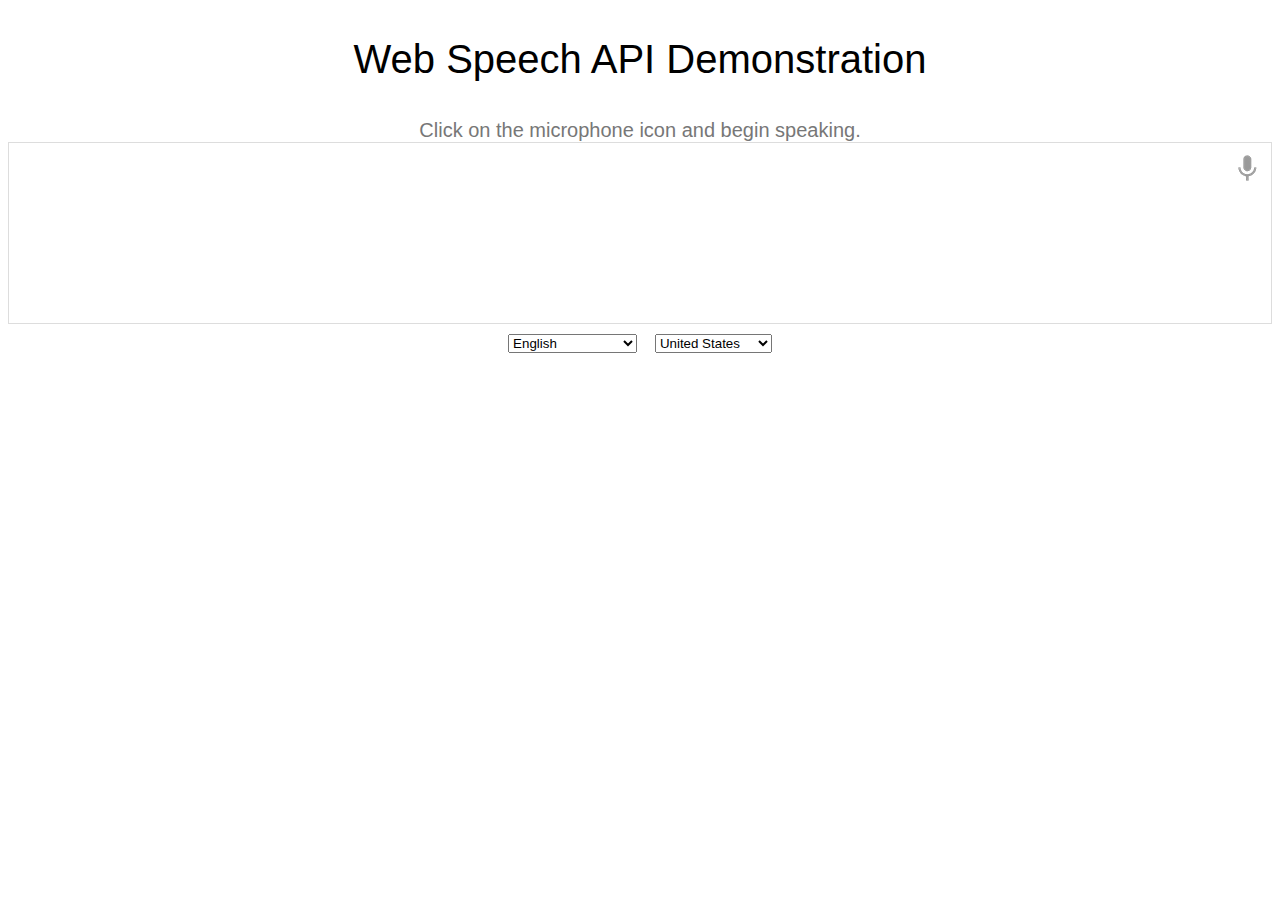
<file: utils/listen/index.html>
<!DOCTYPE html>
<meta charset="utf-8">
<title>Web Speech API Demo</title>
<style>
    * {
        font-family: Verdana, Arial, sans-serif;
    }
    a:link {
        color:#000;
        text-decoration: none;
    }
    a:visited {
        color:#000;
    }
    a:hover {
        color:#33F;
    }
    .button {
        background: -webkit-linear-gradient(top,#008dfd 0,#0370ea 100%);
        border: 1px solid #076bd2;
        border-radius: 3px;
        color: #fff;
        display: none;
        font-size: 13px;
        font-weight: bold;
        line-height: 1.3;
        padding: 8px 25px;
        text-align: center;
        text-shadow: 1px 1px 1px #076bd2;
        letter-spacing: normal;
    }
    .center {
        padding: 10px;
        text-align: center;
    }
    .final {
        color: black;
        padding-right: 3px; 
    }
    .interim {
        color: gray;
    }
    .info {
        font-size: 14px;
        text-align: center;
        color: #777;
        display: none;
    }
    .right {
        float: right;
    }
    .sidebyside {
        display: inline-block;
        width: 45%;
        min-height: 40px;
        text-align: left;
        vertical-align: top;
    }
    #headline {
        font-size: 40px;
        font-weight: 300;
    }
    #info {
        font-size: 20px;
        text-align: center;
        color: #777;
        visibility: hidden;
    }
    #results {
        font-size: 14px;
        font-weight: bold;
        border: 1px solid #ddd;
        padding: 15px;
        text-align: left;
        min-height: 150px;
    }
    #start_button {
        border: 0;
        background-color:transparent;
        padding: 0;
    }
</style>
<h1 class="center" id="headline">
    <a href="http://dvcs.w3.org/hg/speech-api/raw-file/tip/speechapi.html">
        Web Speech API</a> Demonstration</h1>
<div id="info">
    <p id="info_start">Click on the microphone icon and begin speaking.</p>
    <p id="info_speak_now">Speak now.</p>
    <p id="info_no_speech">No speech was detected. You may need to adjust your
        <a href="//support.google.com/chrome/bin/answer.py?hl=en&amp;answer=1407892">
            microphone settings</a>.</p>
    <p id="info_no_microphone" style="display:none">
        No microphone was found. Ensure that a microphone is installed and that
        <a href="//support.google.com/chrome/bin/answer.py?hl=en&amp;answer=1407892">
            microphone settings</a> are configured correctly.</p>
    <p id="info_allow">Click the "Allow" button above to enable your microphone.</p>
    <p id="info_denied">Permission to use microphone was denied.</p>
    <p id="info_blocked">Permission to use microphone is blocked. To change,
        go to chrome://settings/contentExceptions#media-stream</p>
    <p id="info_upgrade">Web Speech API is not supported by this browser.
        Upgrade to <a href="//www.google.com/chrome">Chrome</a>
        version 25 or later.</p>
</div>
<div class="right">
    <button id="start_button" onclick="startButton(event)">
        <img id="start_img" src="mic.gif" alt="Start"></button>
</div>
<div id="results">
    <span id="final_span" class="final"></span>
    <span id="interim_span" class="interim"></span>
    <p>
</div>
<div class="center">
    <div id="div_language">
        <select id="select_language" onchange="updateCountry()"></select>
        &nbsp;&nbsp;
        <select id="select_dialect"></select>
    </div>
</div>
<script>
// for language control options
    var langs =
            [['Afrikaans', ['af-ZA']],
                ['Bahasa Indonesia', ['id-ID']],
                ['Bahasa Melayu', ['ms-MY']],
                ['Catal�', ['ca-ES']],
                ['Ce�tina', ['cs-CZ']],
                ['Deutsch', ['de-DE']],
                ['English', ['en-AU', 'Australia'],
                    ['en-CA', 'Canada'],
                    ['en-IN', 'India'],
                    ['en-NZ', 'New Zealand'],
                    ['en-ZA', 'South Africa'],
                    ['en-GB', 'United Kingdom'],
                    ['en-US', 'United States']],
                ['Espa�ol', ['es-AR', 'Argentina'],
                    ['es-BO', 'Bolivia'],
                    ['es-CL', 'Chile'],
                    ['es-CO', 'Colombia'],
                    ['es-CR', 'Costa Rica'],
                    ['es-EC', 'Ecuador'],
                    ['es-SV', 'El Salvador'],
                    ['es-ES', 'Espa�a'],
                    ['es-US', 'Estados Unidos'],
                    ['es-GT', 'Guatemala'],
                    ['es-HN', 'Honduras'],
                    ['es-MX', 'M�xico'],
                    ['es-NI', 'Nicaragua'],
                    ['es-PA', 'Panam�'],
                    ['es-PY', 'Paraguay'],
                    ['es-PE', 'Per�'],
                    ['es-PR', 'Puerto Rico'],
                    ['es-DO', 'Rep�blica Dominicana'],
                    ['es-UY', 'Uruguay'],
                    ['es-VE', 'Venezuela']],
                ['Euskara', ['eu-ES']],
                ['Fran�ais', ['fr-FR']],
                ['Galego', ['gl-ES']],
                ['Hrvatski', ['hr_HR']],
                ['IsiZulu', ['zu-ZA']],
                ['�slenska', ['is-IS']],
                ['Italiano', ['it-IT', 'Italia'],
                    ['it-CH', 'Svizzera']],
                ['Magyar', ['hu-HU']],
                ['Nederlands', ['nl-NL']],
                ['Norsk bokm�l', ['nb-NO']],
                ['Polski', ['pl-PL']],
                ['Portugu�s', ['pt-BR', 'Brasil'],
                    ['pt-PT', 'Portugal']],
                ['Rom�na', ['ro-RO']],
                ['Slovencina', ['sk-SK']],
                ['Suomi', ['fi-FI']],
                ['Svenska', ['sv-SE']],
                ['T�rk�e', ['tr-TR']],
                ['?????????', ['bg-BG']],
                ['P??????', ['ru-RU']],
                ['??????', ['sr-RS']],
                ['???', ['ko-KR']],
                ['??', ['cmn-Hans-CN', '??? (????)'],
                    ['cmn-Hans-HK', '??? (??)'],
                    ['cmn-Hant-TW', '?? (??)'],
                    ['yue-Hant-HK', '?? (??)']],
                ['???', ['ja-JP']],
                ['Lingua latina', ['la']]];
    for (var i = 0; i < langs.length; i++) {
        select_language.options[i] = new Option(langs[i][0], i);
    }
    select_language.selectedIndex = 6;
    updateCountry();
    select_dialect.selectedIndex = 6;
    showInfo('info_start');

    function updateCountry() {
        for (var i = select_dialect.options.length - 1; i >= 0; i--) {
            select_dialect.remove(i);
        }
        var list = langs[select_language.selectedIndex];
        for (var i = 1; i < list.length; i++) {
            select_dialect.options.add(new Option(list[i][1], list[i][0]));
        }
        select_dialect.style.visibility = list[1].length == 1 ? 'hidden' : 'visible';
    }

// globals for the speech recognition
    var final_transcript = '';
    var recording = false;
    var ignore_onend;
    var start_timestamp;

// initialization
    if (!('webkitSpeechRecognition' in window)) {
        upgrade();
    } else {
        start_button.style.display = 'inline-block';

        var recognition = new webkitSpeechRecognition(); // SpeechRecognition() in Firefox
        recognition.continuous = true; // this does not work on Firefox
        recognition.interimResults = true;

        // when we start the process, change the mic image
        recognition.onstart = function () {
            recording = true;
            showInfo('info_speak_now');
            start_img.src = 'mic-animate.gif';
        };

        // if there's an error, stop the recording
        recognition.onerror = function (event) {
            if (event.error == 'no-speech') {
                start_img.src = 'mic.gif';
                showInfo('info_no_speech');
                ignore_onend = true;
            }
            if (event.error == 'audio-capture') {
                start_img.src = 'mic.gif';
                showInfo('info_no_microphone');
                ignore_onend = true;
            }
            if (event.error == 'not-allowed') {
                if (event.timeStamp - start_timestamp < 100) {
                    showInfo('info_blocked');
                } else {
                    showInfo('info_denied');
                }
                ignore_onend = true;
            }
        };

        // when it no longer hears sound, update the display to indicate it is done
        recognition.onend = function () {
            recording = false;
            if (ignore_onend) {
                return;
            }
            start_img.src = 'mic.gif';
            if (!final_transcript) {
                showInfo('info_start');
                return;
            }
            showInfo('');
            if (window.getSelection) {
                window.getSelection().removeAllRanges();
                var range = document.createRange();
                range.selectNode(document.getElementById('final_span'));
                window.getSelection().addRange(range);
            }
        };

        // Now, process the results. It will be held in interim until it's clear
        // that the user has finished talking.
        recognition.onresult = function (event) {
            var interim_transcript = '';
            for (var i = event.resultIndex; i < event.results.length; ++i) {
                if (event.results[i].isFinal) {
                    final_transcript += event.results[i][0].transcript;
                } else {
                    interim_transcript += event.results[i][0].transcript;
                }
            }
            final_transcript = capitalize(final_transcript);
            // OUTPUT: this is where the output from the recorder goes
            final_span.innerHTML = linebreak(final_transcript);
            interim_span.innerHTML = linebreak(interim_transcript);
        };
    }

// notice to say you need to upgrade your browser
    function upgrade() {
        start_button.style.visibility = 'hidden';
        showInfo('info_upgrade');
    }

// helper formatting functions
    var two_line = /\n\n/g;
    var one_line = /\n/g;
    function linebreak(s) {
        return s.replace(two_line, '<p></p>').replace(one_line, '<br>');
    }
    var first_char = /\S/;
    function capitalize(s) {
        return s.replace(first_char, function (m) {
            return m.toUpperCase();
        });
    }

// start the process (clicked start button)
    function startButton(event) {
        if (recording) {
            recognition.stop();
            return;
        }
        final_transcript = '';
        recognition.lang = select_dialect.value;
        recognition.start();
        ignore_onend = false;
        final_span.innerHTML = '';
        interim_span.innerHTML = '';
        start_img.src = 'mic-slash.gif';
        showInfo('info_allow');
        start_timestamp = event.timeStamp;
    }

// helper function for displaying text
    function showInfo(s) {
        if (s) {
            for (var child = info.firstChild; child; child = child.nextSibling) {
                if (child.style) {
                    child.style.display = child.id == s ? 'inline' : 'none';
                }
            }
            info.style.visibility = 'visible';
        } else {
            info.style.visibility = 'hidden';
        }
    }
</script>
</file>
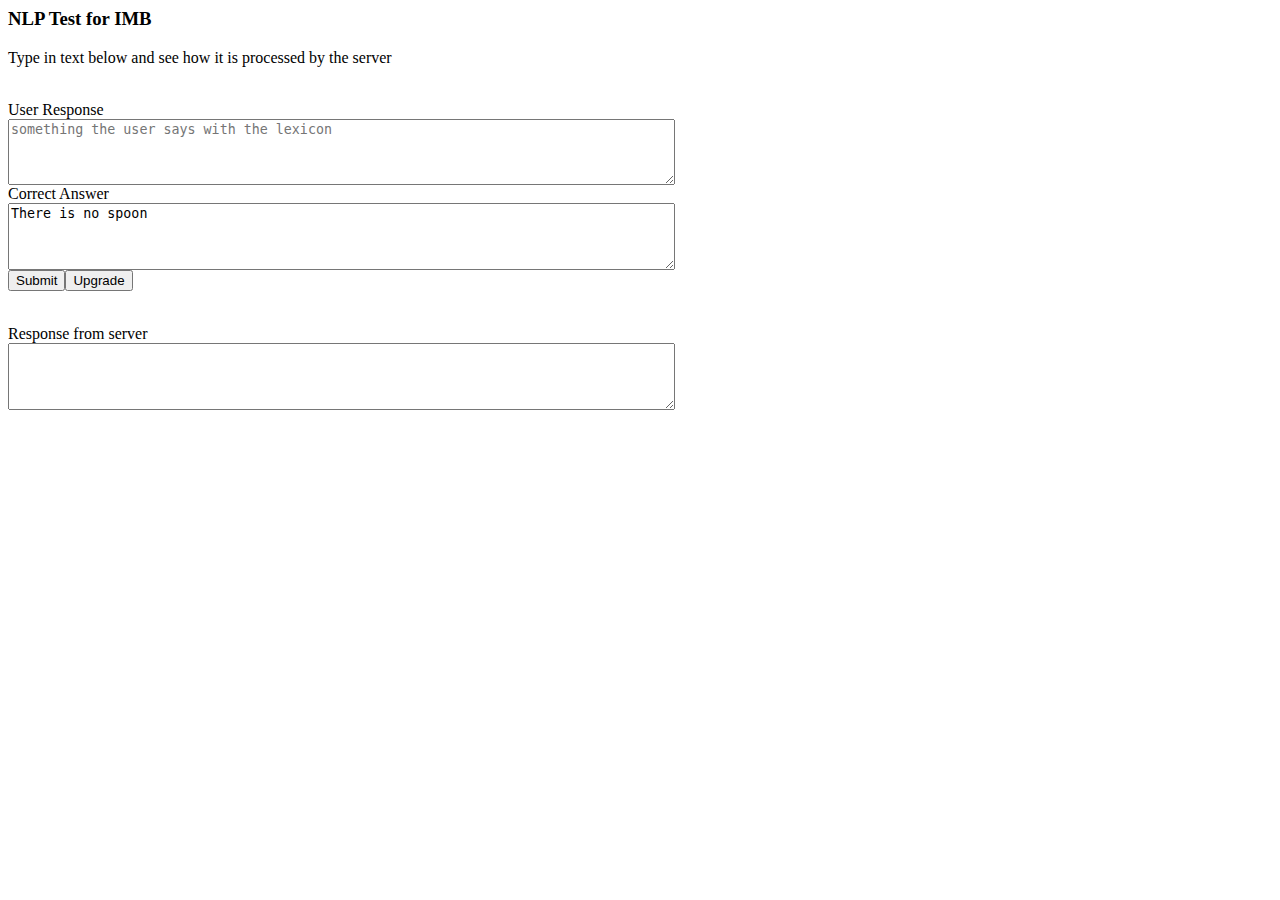
<file: utils/nlp/index.html>
<html>
<head><title>NLP Test</title>
<style>
textarea { width: 50em; height: 5em; }
</style>
</head>
<body>
<h3>NLP Test for IMB</h3>
<p>Type in text below and see how it is processed by the server</p>
<br><label for="txt_user">User Response</label>
<br><textarea id="txt_user" placeholder="something the user says with the lexicon"></textarea>
<br><label for="txt_correct">Correct Answer</label>
<br><textarea id="txt_correct">There is no spoon</textarea>
<br><button id="btn_submit">Submit</button><button id="btn_upgrade">Upgrade</button>
<p></p>
<br><label for="txt_result">Response from server</label>
<br><textarea id="txt_result" readonly="true"></textarea>
</body>
<script src="../../scripts/jquery-1.7.2.min.js"></script>
<script>
$("#btn_submit").click(function(){
	$("#btn_submit").prop("disabled", true);
	$.ajax({
        type: "GET",
        url: "//imapbook.com:17650/compare",
        data: {
			user: $("#txt_user").val(),
			correct: $("#txt_correct").val()
        },
        dataType: "json",
        async: true,
        success: function(returnData) {
		console.log(returnData);
			if (!returnData) {
				$("#txt_result").text("MAJOR ERROR");
			}
            else if (!returnData.success) {
                $("#txt_result").val("ERROR: " + returnData.error);
            } 
			else {
				var result = "";
				// display the comparison
				if (returnData && returnData.comparison) {
					var comparison = returnData.comparison;
					// first, check the verbs
					var v1 = returnData.userTree.verb;
					var v2 = returnData.correctTree.verb;
					if (!comparison.verb.rootSame) {
						result += "Verbs are different: " + (v1 ? v1.word : '') + " different from " + (v2 ? v2.word : '');
					}
					else if (!comparison.verb.negationSame) {
						result += "Verbs are different: " + (v1 ? ((v1.negated) ? "not " + v1.word : v1.word) : '') + " different from " + 
							(v2 ? ((v2.negated) ? "not " + v2.word : v2.word) : '');
					}
					else if (!comparison.verb.tenseSame) {
						result += "Verbs have different tense";
					}
					else if (!comparison.verb.wordSame) {
						result += "Verbs are slightly different: " + (v1 ? v1.word : '') + " different from " + (v2 ? v2.word : '');
					}
					else {
						result += "Verbs are the same";
					}
					// then, check the subjects
					result += "\n";
					var s1 = returnData.userTree.subject;
					var s2 = returnData.correctTree.subject;
					if (!comparison.subject.rootSame) {
						result += "Subjects are different: " + (s1 ? s1.word : '') + " different from " + (s2 ? s2.word : '');
					}
					else if (!comparison.subject.wordSame) {
						result += "Subjects are slightly different: " + (s1 ? s1.word : '') + " different from " + (s2 ? s2.word : '');
					}
					else {
						result += "Subjects are the same";
					}
					// then, check the objects
					result += "\n";
					var o1 = returnData.userTree.object;
					var o2 = returnData.correctTree.object;
					if (!comparison.object.rootSame) {
						result += "Objects are different: " + (o1 ? o1.word : '') + " different from " + (o2 ? o2.word : '');
					}
					else if (!comparison.object.wordSame) {
						result += "Objects are slightly different: " + (o1 ? o1.word : '') + " different from " + (o2 ? o2.word : '');
					}
					else {
						result += "Objects are the same";
					}
				}
				else {
					result = "Unknown comparison result";
				}
				$("#txt_result").val(result);
				//success_handler.call(null, jd.value);
            }
			$("#btn_submit").prop("disabled", false);
        },
        error: function(obj) {
            $("#txt_result").text("MAJOR ERROR");
			console.log(obj);
			$("#btn_submit").prop("disabled", false);
        }
    });

});

$("#btn_upgrade").click(function(){
	$("#btn_upgrade").prop("disabled", true);
	$.ajax({
        type: "POST",
        url: "//imapbook.com:17650/upgrade",
        data: {
			user: $("#txt_user").val()
        },
        dataType: "json",
        async: true,
        success: function(returnData) {
			$("#txt_result").text(returnData);
			$("#btn_submit").prop("disabled", false);
		},
		error: function(obj) {
            $("#txt_result").text("MAJOR ERROR");
			console.log(obj);
			$("#btn_submit").prop("disabled", false);
		}
	});
});
</script>
</html>
</file>
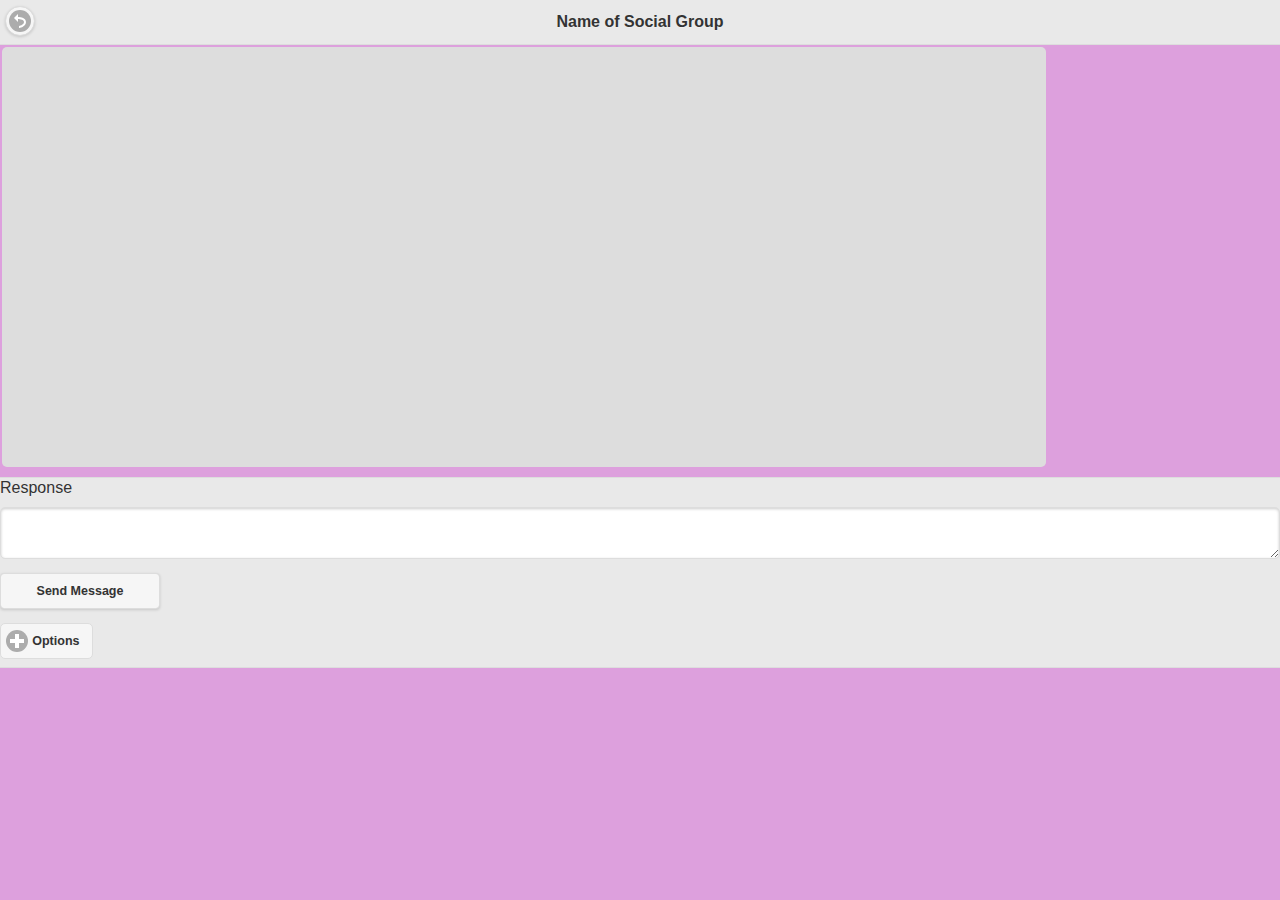
<file: utils/social/index.html>
<!DOCTYPE html>
<html>
    <head>
        <meta http-equiv="Content-Type" content="text/html; charset=UTF-8">
        <title>Social Group Test</title>
		
        <script src="../../scripts/jquery.min.js"></script>
        <link rel="stylesheet" href="../../scripts/jquery.mobile-1.4.5.min.css" />
        <script src="../../scripts/jquery.mobile-1.4.5.min.js"></script>
		<link rel="stylesheet" href="social.css">
    </head>
    <body>
        <article id="imb_social_page" data-role="page" data-theme="a" class="color_test">
			<header data-role="header" data-position="fixed" data-tap-toggle="false">
				<button id="imb_btn_social_close" data-mini="false" data-icon="back" data-shadow="true" data-iconpos="notext">Back</button>
				<h1 id="imb_social_heading" data-social-id="0">Name of Social Group</h1>
				<a id="imb_btn_social_change" href="#imb_social_select_list" data-mini="false" data-icon="gear" data-shadow="true" data-iconpos="notext">Change Conversation</a>
			</header>
			<section id="imb_convo_box" data-role="content">
				<ul id="imb_convo_list" class="imb_conversation">
				</ul>
			</section>
            <footer data-role="footer">
				<label for="imb_response">Response</label>
				<textarea id="imb_response" rows="40" cols="40"></textarea>
				<button id="imb_btn_social_submit" type="button" class="imb_social_button">Send Message</button>
				
				<div data-role="collapsible-set">
					<div data-role="collapsible">
						<h3>Options</h3>
						<table border=0 background="#224466" cellpadding=10 cellspacing=10>
							<tr>
								<td align=right>Social ID</td><td>
									<input value="1" id="imb_social_id" name="imb_social_id" type="text" size="4" />
								</td>
								<td align=right>User ID</td><td>
									<input value="1" id="imb_user_id" name="imb_user_id" type="text" size="4" />
								</td>
								<td></td><td></td>
							</tr>
							<tr>
								<td align=right>Book ID</td><td>
									<input value="1" id="imb_book_id" name="imb_book_id" type="text" size="4" />
								</td>
								<td align=right>Page ID</td><td>
									<input value="1" id="imb_page_id" name="imb_page_id" type="text" size="4" />
								</td>
								<td align=right>State ID</td><td>
									<input value="1" id="imb_state_id" name="imb_state_id" type="text" size="4" />
								</td>
							</tr>
						</table>
					</div>
				</div>
            </footer>
        </article>
		
		<article id="imb_social_select_list" data-role="page" data-theme="a">
			<section data-role="content">
				<ul id="imb_social_change_list" data-role="listview">
				</ul>
			</section>
		</article>
    </body>
	<script src="ajax.js"></script>
	<script src="social.js"></script>
</html>
</file>
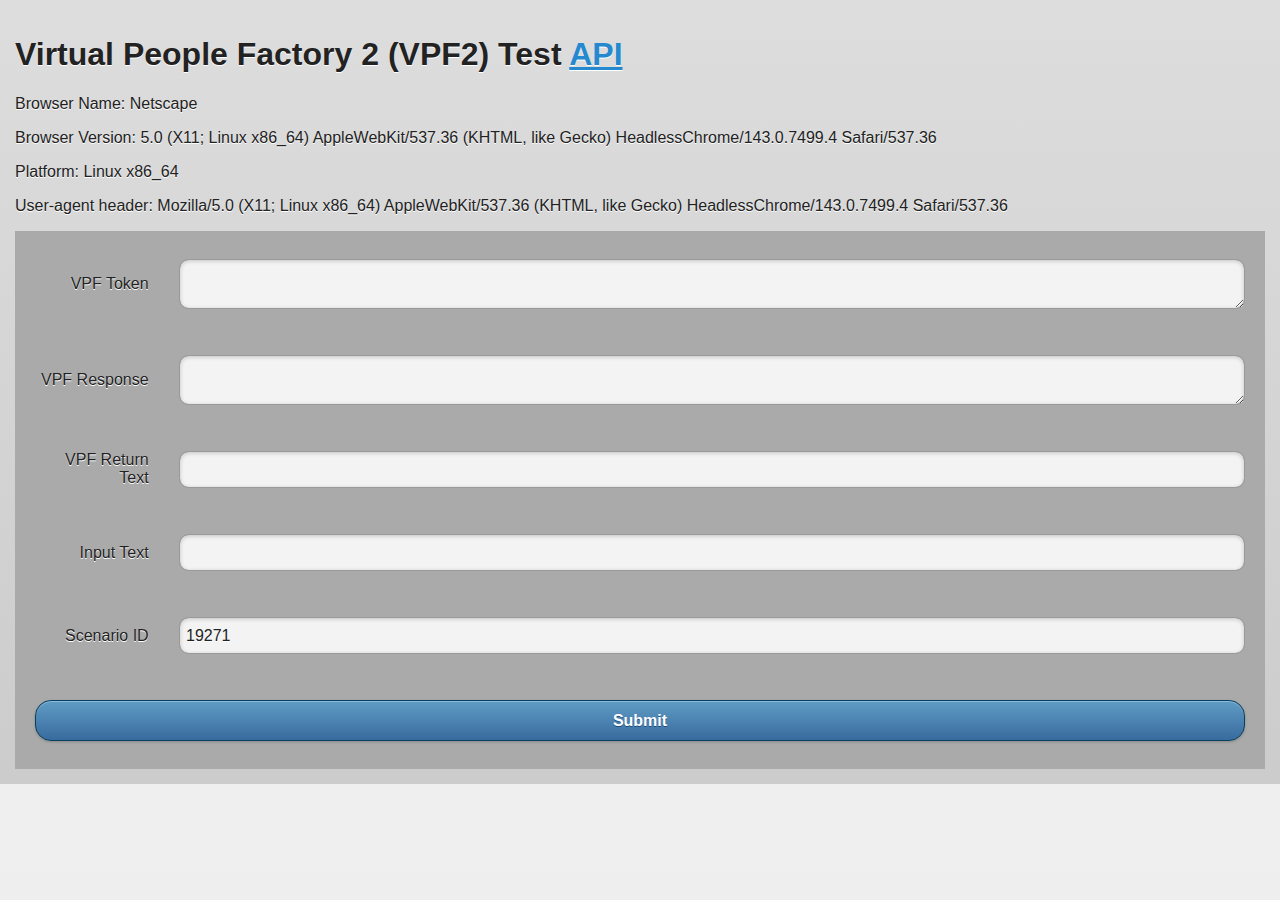
<file: utils/vpf/index.html>
<!DOCTYPE html>
<html>
    <head>
        <meta http-equiv="Content-Type" content="text/html; charset=UTF-8">
        <title>Virtual People Factory 2 (VPF2) Test</title>
        	
        <script src="scripts/jquery.min.js"></script>
    	<link rel="stylesheet" href="scripts/jquery.mobile-1.3.0.min.css" />
    	<script src="scripts/jquery.mobile-1.3.0.min.js"></script>
        
        <script type="text/javascript">
            function get_response(text, scene) {
                $.ajax({
                    type: "GET",
                    url: "service.php",
                    data: {
                        imb_text: text,
                        imb_scene: scene
                    },
                    dataType: "json",
                    async: false,
                    success: function (jd) { // returns Json Data
                        if (jd.status === 'error') {
                            document.getElementById("imb_token").innerHTML = jd.token;
                            document.getElementById("imb_response").innerHTML = jd.response;
                            window.alert(jd.return);
                        } else {
                            document.getElementById("imb_token").innerHTML = jd.token;
                            document.getElementById("imb_response").innerHTML = jd.response;
                            document.getElementById("imb_return").value = jd.return;
                            
                            console.log(jd.character + " : " + jd.audio);
                             
                            var audio_player = new Audio();
                            audio_player.src = "http://vpf2.cise.ufl.edu/Uploads/Audio/Speeches/" + scene + "/" + jd.character + "/" + jd.audio;
                            audio_player.load();
                            audio_player.play();

                        }
                    },
                    error: function () {
                        window.alert("Unable to query VPF!");
                    }
                })
            };
        </script>
    </head>
    <body>
        <div data-role="page">
            <div data-role="content" data-theme="b">
                <h1>Virtual People Factory 2 (VPF2) Test <a href="http://vpf2.cise.ufl.edu/Classic/Account/ApiAccess">API</a></h1>
                <div id="browser"></div>

                <script type="text/javascript">
                    txt = "<p>Browser Name: " + navigator.appName + "</p>";
                    txt += "<p>Browser Version: " + navigator.appVersion + "</p>";
                    txt += "<p>Platform: " + navigator.platform + "</p>";
                    txt += "<p>User-agent header: " + navigator.userAgent + "</p>";
                    document.getElementById("browser").innerHTML = txt;</script>
                <form action="">
                    <table border=0 bgcolor=#AAAAAA cellpadding=10 cellspacing=10>
                        <tr><td align=right>VPF Token</td><td>
                                <textarea id="imb_token" rows="40" cols="40"></textarea>
                            </td></tr>
                        <tr><td align=right>VPF Response</td><td>
                                <textarea id="imb_response" rows="40" cols="40"></textarea>
                            </td></tr>
                            <tr><td align=right>VPF Return Text</td><td>
                                <input id="imb_return" name="imb_return" type="text" size="128" />
                            </td></tr>
                        <tr><td align=right>Input Text</td><td>
                                <input id=imb_text name=imb_text type=text size=128 />
                            </td></tr>
                        <tr><td align=right>Scenario ID</td><td>
                                <input id=imb_scene name=imb_scene type=text value="19271" size=16 />
                            </td></tr>
                        </select>
                        </td></tr>
                        <tr><td colspan=2 align=right>
                                <input type=button value=Submit onClick='get_response(document.getElementById("imb_text").value, document.getElementById("imb_scene").value);' />
                            </td></tr>
                    </table>
                </form>
            </div>
        </div>
    </body>
</html>
</file>
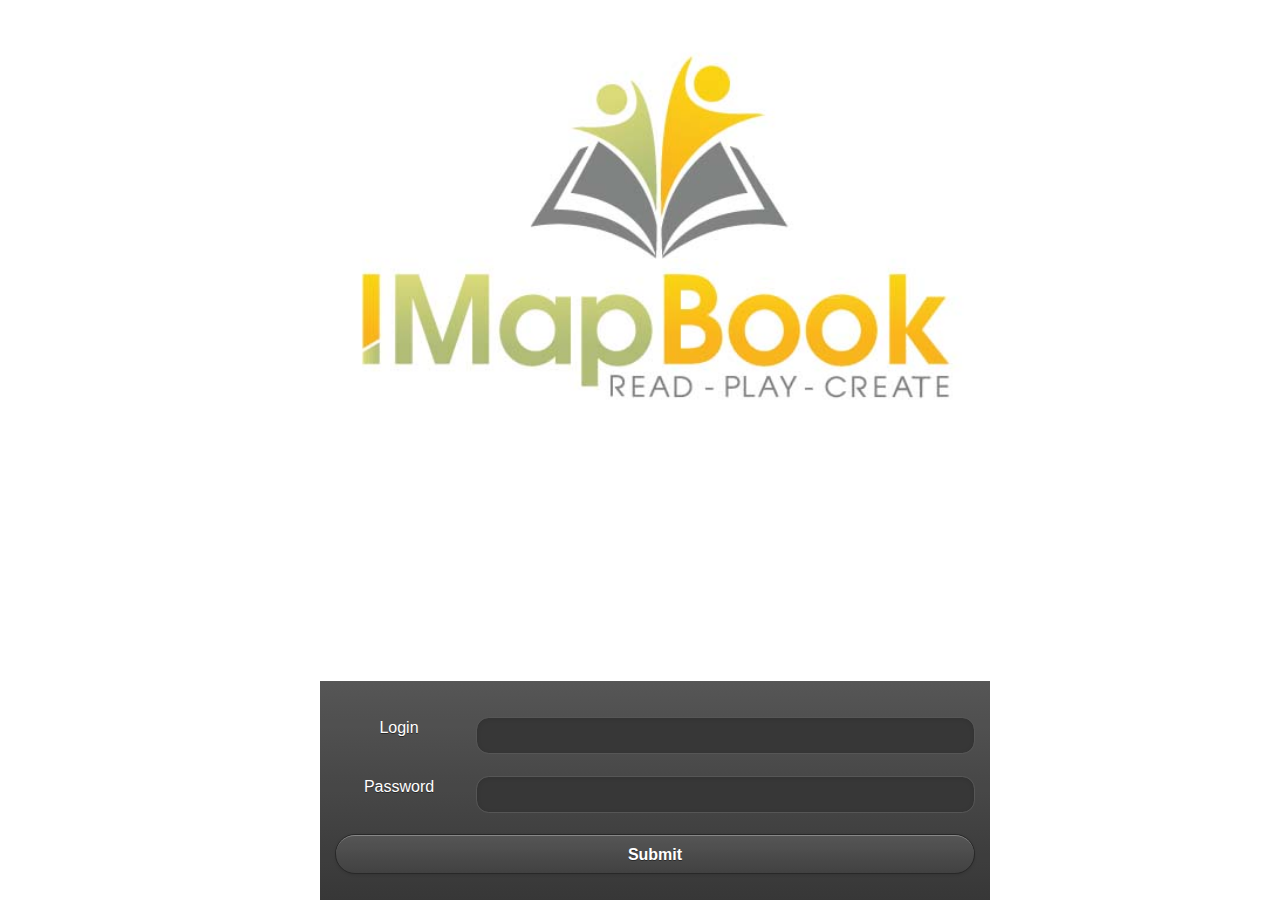
<file: admin.html>
<!DOCTYPE html>
<html>
    <!--	
    iMapBook Administrative Tool
    iMapBook LLC
    All Rights Reserved
    04/08/2014
    
    Version 2.5
    /-->
    <head>
        <title>iMapBook-Admin</title>
        <meta charset="UTF-8">
        <meta name="viewport" content="width=device-width, initial-scale=1.0, maximum-scale=1.0" />
        <meta name="apple-mobile-web-app-capable" content="yes" />
        <link rel="apple-touch-icon" href="data/icons/icon.png" />

		<link rel="stylesheet" href="scripts/jquery-ui.min.css" />
		<link rel="stylesheet" href="scripts/jquery.mobile-1.3.0.min.css" />
		<link rel="stylesheet" href="css/jtable/jtable.min.css" />
		<link rel="stylesheet" href="utils/admin/css/imb.css?ver=2.7.28" />
    </head>
    <body> 
        <!--  ------------------------------------------------------------------LOGIN -->
        <article data-role="page" data-theme="d" id="login">
            <div data-role="content">
                <header data-role="none" id="imb_logo"></header>
                <section data-role="content" data-theme="a" id="imb_login">
                    <form data-transition="fade">
                        <fieldset data-role="fieldcontain">
                            <label for="imb_user">Login</label>
                            <input type="text" name="imb_user" id="imb_user" value="" required />
                        </fieldset>
                        <fieldset data-role="fieldcontain">
                            <label for="imb_pass">Password</label>
                            <input type="password" name="imb_pass" id="imb_pass" value="" required />
                        </fieldset>
                        <button data-role="button" data-transition="pop" id="imb_login_btn_submit">Submit</button>
                    </form>
                </section>
            </div><!-- /content -->
        </article><!-- /page -->

        <!--  ------------------------------------------------------------------ MENU -->
        <div class="display-hidden" data-role="page" id="menu" data-theme="a">
            <div data-role="header" data-position="fixed" data-tap-toggle="false" data-theme="a" class="ui-grid-a">
                <div class="ui-block-a" id="imb_menu_info"></div>
				<div class="ui-block-b" id="imb_menu_roles"></div>
            </div>

            <div data-role="popup" data-theme="e" id="popupCohort">
                <p><b>Cohort</b> is a collection of users who belong to the same library.</p>
            </div>
            <div data-role="popup" data-theme="e" id="popupUserType">
                <p><b>Auditor</b> can view reports from the <i>Admin Module</i> for specific users only.</p>
                <p><b>Administrator</b> has complete access to <i>Admin Module</i> and the <i>Authoring Tool</i>.</p>
                <p><b>Writer</b> has access to the <i>Authoring Tool</i> and the <i>Admin Module</i> for their own cohort only.</p>
                <p>Every user should have at least <b>Reader</b> access.</p>
            </div>
            <div data-role="popup" data-theme="e" id="popupBookshelf">
                <p><b>Virtual Bookshelf</b> is a numeric value pointing to a bookshelf in virtual collections which can contains any number of <b>books</b>.</p>
                <p>Disabled when set to <b>0</b>.</p>
            </div>
            <div data-role="popup" data-theme="e" id="popupBookclub">
                <p><b>Book Club</b> is a numeric value which points to a book club (if any) this reader currently belongs to.</p>
            </div>
            <div data-role="popup" data-theme="e" id="popupCohortName">
                <p>A descriptive name used to identify the purpose of this <b>Cohort</b>.</p>
            </div>
            <div data-role="popup" data-theme="e" id="popupCode">
                <p><b>Code</b> used by users to register with a specific <b>Cohort</b>.</p>
            </div>
            <div data-role="popup" data-theme="e" id="popupLibrary">
                <p><b>Library File</b> is an XML bookshelf file which lists all books available to this <b>Cohort</b>.</p>
            </div>
            <div data-role="popup" data-theme="e" id="popupRoom">
                <p><b>Room</b> points to a construct in virtual collections which contains any number of <b>Bookcases</b>.</p>
            </div>
            <div data-role="popup" data-theme="e" id="popupBookcase">
                <p><b>Bookcase</b> points to a construct in virtual collections which contains any number of <b>Bookshelves</b>.</p>
            </div>
            <div data-role="popup" data-theme="e" id="popupBookshelves">
                <p><b>Max Bookshelves</b> indicates how many <b>Bookshelves</b> are in virtual collections.</p>
                <p>Virtual collections for the <b>Cohort</b> are disabled when set to <b>0</b>.</p>
            </div>
            <div data-role="popup" data-theme="e" id="popupBookclubs">
                <p><b>Max Book Clubs</b> indicates how many <b>Book Clubs</b> are available for auto assignment in this <b>Cohort</b>.</p>
            </div>
            <div data-role="popup" data-theme="e" id="popupRandomizeBookclubs">
                <p>This assigns a new bookclub to all readers randomly. The readers are equally distributed among the available bookclubs.</p>
				<p>Use this if you already have many users in a cohort and don't want to manually assign them to bookclubs.</p>
            </div>
            <div data-role="popup" data-theme="e" id="popupGroup">
                <p><b>Period</b> is an arbitrary grouping of cohort members under specified label.</p>
            </div>
            <div data-role="popup" data-theme="e" id="popupChatoptions">
                <p>Controls how the students can chat. If all options are off, no chat is possible.</p>
				<p><b>Open chat within bookclubs</b> - students can talk about any topic but only with other students in the same bookclub.</p>
				<p><b>Open chat within whole cohort</b> - students can talk about any topic with all of the students in their cohort.</p>
				<p><b>Topic-based chat</b> - students can chat with others in their bookclub about specific discussion questions and give answers to the questions.</p>
            </div>

            <div data-role="content">
                <div data-role="collapsible-set" data-theme="b" id="imb_list_header">
                    <!-- REPORTS -->
                    <div data-role="collapsible" data-theme="b" data-collapsed="true" data-collapsed-icon="arrow-r" data-expanded-icon="arrow-d" id="imb_reports_container"><h3>Reports</h3>
                        <form>
                            <fieldset class="ui-grid-c">
                                <div class="ui-block-a">
                                    <div data-role="fieldcontain" class="ui-hide-label imb_select">
                                        <label for="imb_reports_id">Report</label>
                                        <select data-native-menu="false" data-theme="d" id="imb_reports_id" name="imb_reports_id">
                                            <option value="">Select report...</option>
                                            <option value="1" class="report-admin-only">Registration Activity</option>
                                            <option value="2">Reader Activity</option>
                                            <option value="7">Reader Responses</option>
                                            <option value="3">Invalid Responses</option>
                                            <option value="4">Response Totals</option>
                                            <option value="5" class="report-remove">Time Report</option>
                                            <option value="6">Time Summary Report</option>
                                            <option value="8">Quiz Reports</option>
											<option value="9" class="report-discussions">Freeform Discussions</option>
											<option value="10" class="report-discussions">Topic Discussions</option>
											<option value="11" class="report-discussions">Topic Discussion Answers</option>
											<option value="12" class="report-discussions">Archived Discussions</option>
                                        </select>
                                    </div>
                                </div>
                                <div class="ui-block-b">
                                    <div data-role="fieldcontain" class="ui-hide-label imb_select" >
                                        <label for="imb_reports_cohort_id">Cohort</label>
                                        <select  data-native-menu="false" data-theme="d" id="imb_reports_cohort_id" name="imb_reports_cohort_id"></select>
                                    </div>
                                    <div data-role="fieldcontain" class="ui-hide-label imb_select" >
                                        <label for="imb_reports_period_id">Period</label>
										<input type="text" name="imb_reports_period_id" id="imb_reports_period_id" placeholder="Period" value="" />
                                    </div>
                                </div>
                                <div class="ui-block-c">
                                    <div data-role="fieldcontain" class="ui-hide-label imb_select" >
                                        <label for="imb_reports_user_id">User</label>
                                        <select  data-native-menu="false" data-theme="d" id="imb_reports_user_id" name="imb_reports_user_id">
                                            <option value="all">All readers</option>
                                        </select>
                                    </div>
                                </div>
                                <div class="ui-block-d">
                                    <div data-role="fieldcontain" class="ui-hide-label imb_select">
                                        <a href="#" data-role="button" data-theme="e" id="imb_reports_btn_submit">Submit</a>
                                    </div>
                                </div>
                            </fieldset>
                            <!--data-role="collapsible"  data-collapsed="true" -->
                            <div data-mini="true" data-theme="a" ><h3>Advanced</h3>
                                <fieldset class="ui-grid-c">
                                    <div class="ui-block-a">
                                        <div data-role="fieldcontain" class="ui-hide-label imb_select">
                                            <label for="imb_reports_bookclub_id">Bookclub</label>
                                            <select data-mini="true" data-native-menu="false" data-theme="d" id="imb_reports_bookclub_id" name="imb_reports_bookclub_id"></select>
                                        </div>
                                    </div>
                                    <div class="ui-block-b">
                                        <div data-role="fieldcontain" class="ui-hide-label imb_select">
                                            <label for="imb_reports_book_id">Book</label>
                                            <select data-mini="true" data-native-menu="false" data-theme="d" id="imb_reports_book_id" name="imb_reports_book_id"></select>
                                        </div>
                                        <div data-role="fieldcontain" class="ui-hide-label report-discussion-options imb_select">
                                            <label for="imb_reports_topic_id">Discussion Topic</label>
                                            <select data-mini="true" data-native-menu="false" data-theme="d" id="imb_reports_topic_id" name="imb_reports_topic_id"><option value="none">None</option></select>
                                        </div>
                                    </div>
                                    <div class="ui-block-c">
                                        <div data-role="fieldcontain" class="ui-hide-label imb_select">
                                            <label for="imb_reports_page_id">Page(s)</label>
                                            <input type="text" name="imb_reports_page_id" id="imb_reports_page_id" placeholder="Page Number" value="" />
                                        </div>
                                    </div>
                                    <div class="ui-block-d">
                                        <div data-role="fieldcontain" class="ui-hide-label imb_select">
                                            <label for="imb_reports_start_dt">Start</label>
                                            <input type="text" name="imb_reports_start_dt" id="imb_reports_start_dt" placeholder="Start (YYYY/MM/DD)" value="" />
                                        </div>
                                        <div data-role="fieldcontain" class="ui-hide-label imb_select">
                                            <label for="imb_reports_end_dt">End</label>
                                            <input type="text" name="imb_reports_end_dt" id="imb_reports_end_dt" placeholder="End (YYYY/MM/DD)" value="" />
                                        </div>
                                    </div>
                                </fieldset>
                            </div>
                        </form>
                        <div id="imb_reports_results"></div>
                    </div> <!-- /report -->

                    <!-- USERS variables begin with imb_um_xx  -->
                    <div data-role="collapsible" data-theme="b" data-collapsed="true" data-collapsed-icon="arrow-r" data-expanded-icon="arrow-d" id="imb_users_container"><h3>Users</h3>
                        <form>
                            <div class="imb_form_label">
                                <label for="imb_users_cohort_id">Cohort
                                    <a href="#popupCohort" data-position-to="origin" data-role="button" data-rel="popup" data-inline="true" data-mini="true" data-iconshadow="true" data-shadows="true" data-corners="true" data-icon="imb_help_btn" data-theme="b" data-iconpos="notext">Help</a>
                                </label>
                                <select data-inline="true" data-native-menu="false" data-theme="c" id="imb_users_cohort_id" name="imb_users_cohort_id"></select>
                            </div>
                            <!-- New user form -->
                            <div data-role="collapsible" data-mini="true" data-theme="a" data-collapsed="true"  id="imb_newuser_collapsible"><h3>New User</h3>
                                <!-- User name/Login/Password -->
                                <div class="ui-grid-c">
                                    <div class="ui-block-a">
                                        <div class="imb_form_label">
                                            <label for="imb_newuser_username">User Name</label>
                                            <input data-mini="true" id="imb_newuser_username" name="imb_newuser_username" type="text" value="" />
                                        </div>
                                    </div> 
                                     <div class="ui-block-b">
                                        <div class="imb_form_label">
                                            <label for="imb_newuser_avatar">User Avatar</label>
                                            <input data-mini="true" id="imb_newuser_avatar" name="imb_newuser_avatar" type="text" value="" />
                                        </div>
                                    </div>  
                                    <div class="ui-block-c">
                                        <div class="imb_form_label">
                                            <label for="imb_newuser_login">Login</label>
                                            <input data-mini="true" id="imb_newuser_login" name="imb_newuser_login" type="text" value="" />
                                        </div>
                                    </div>
                                    <div class="ui-block-d">
                                        <div class="imb_form_label">
                                            <label for="imb_newuser_password">Password</label>
                                            <input data-mini="true" id="imb_newuser_password" name="imb_newuser_password" type="password" value="" />
                                        </div>
                                    </div>
                                </div>
                                <!-- User Type/Bookshelf/Bookclub -->
                                <div class="ui-grid-c">
                                    <div class="ui-block-a" >
                                        <div class="imb_form_label">
                                            <label for="imb_newuser_usertype">User Type
                                                <a href="#popupUserType" data-position-to="origin" data-role="button" data-rel="popup" data-inline="true" data-mini="true" data-iconshadow="true" data-shadows="true" data-corners="true" data-icon="imb_help_btn" data-theme="b" data-iconpos="notext">Help</a>
                                            </label>
                                            <fieldset data-mini="true" data-role="controlgroup" data-type="horizontal" id="imb_newuser_usertype"></fieldset>
                                        </div>
                                    </div>
                                    <div class="ui-block-b">
                                        <div class="imb_form_label">
                                            <label for="imb_newuser_bookshelf">Virtual Bookshelf
                                                <a href="#popupBookshelf" data-position-to="origin" data-role="button" data-rel="popup" data-inline="true" data-mini="true" data-iconshadow="true" data-shadows="true" data-corners="true" data-icon="imb_help_btn" data-theme="b" data-iconpos="notext">Help</a>
                                            </label>
                                            <input data-mini="true" id="imb_newuser_bookshelf" name="imb_newuser_bookshelf" type="text" value="0" />
                                        </div>
                                    </div>
                                    <div class="ui-block-c">
                                        <div class="imb_form_label">
                                            <label for="imb_newuser_bookclub">Book Club
                                                <a href="#popupBookclub" data-position-to="origin" data-role="button" data-rel="popup" data-inline="true" data-mini="true" data-iconshadow="true" data-shadows="true" data-corners="true" data-icon="imb_help_btn" data-theme="b" data-iconpos="notext">Help</a>
                                            </label>
                                            <select data-mini="true" id="imb_newuser_bookclub" name="imb_newuser_bookclub"></select>
                                        </div>
                                    </div>
                                    <div class="ui-block-d">
                                        <div class="imb_form_label">
                                            <label for="imb_newuser_group">Period
                                                <a href="#popupGroup" data-position-to="origin" data-role="button" data-rel="popup" data-inline="true" data-mini="true" data-iconshadow="true" data-shadows="true" data-corners="true" data-icon="imb_help_btn" data-theme="b" data-iconpos="notext">Help</a>
                                            </label>
                                            <input data-mini="true" id="imb_newuser_group" name="imb_newuser_group" type="text" value="0" />
                                        </div>
                                    </div>
                                </div>
                                <!-- Add User Button -->
                                <div class="ui-grid-solo">
                                    <div class="ui-block-a imb_buttons_right">
                                        <a href="#" data-mini="true" data-role="button" data-inline="true" data-theme="e" id="imb_newuser_add_btn">Add User</a>
                                    </div>
                                </div>
                            </div>
                            <div data-role="collapsible-set" id="imb_users_collapsible_list"></div>
                        </form>

                    </div> <!-- /cohorts -->

                    <!-- COHORTS -->
                    <div data-role="collapsible" data-theme="b" data-collapsed="true" data-collapsed-icon="arrow-r" data-expanded-icon="arrow-d" id="imb_cohorts_container"><h3>Cohorts</h3>
                        <form>
                            <!-- New cohort form -->
                            <div data-role="collapsible" data-mini="true" data-theme="a" data-collapsed="true" id="imb_new_cohort_container"><h3>New Cohort</h3>
                                <!-- Cohort Name/Code/Library -->
                                <div class="ui-grid-b">
                                    <div class="ui-block-a">
                                        <div class="imb_form_label">
                                            <label for="imb_newcohort_name">Cohort Name
                                                <a href="#popupCohortName" data-position-to="origin" data-rel="popup" data-role="button" data-inline="true" data-mini="true" data-iconshadow="true" data-shadows="true" data-corners="true" data-icon="imb_help_btn" data-theme="b" data-iconpos="notext">Help</a>
                                            </label>
                                            <input data-mini="true" id="imb_newcohort_name" name="imb_newcohort_name" type="text" value="" />
                                        </div>
                                    </div>
                                    <div class="ui-block-b">
                                        <div class="imb_form_label">
                                            <label for="imb_newcohort_code">Code
                                                <a href="#popupCode" data-position-to="origin" data-rel="popup" data-role="button" data-inline="true" data-mini="true" data-iconshadow="true" data-shadows="true" data-corners="true" data-icon="imb_help_btn" data-theme="b" data-iconpos="notext">Help</a>
                                            </label>
                                            <input data-mini="true" id="imb_newcohort_code" name="imb_newcohort_code" type="text" value="" />
                                        </div>
                                    </div>
                                    <div class="ui-block-c">
                                        <div class="imb_form_label">
                                            <label for="imb_newcohort_library">Library File
                                                <a href="#popupLibrary" data-position-to="origin" data-rel="popup" data-role="button" data-inline="true" data-mini="true" data-iconshadow="true" data-shadows="true" data-corners="true" data-icon="imb_help_btn" data-theme="b" data-iconpos="notext">Help</a>
                                            </label>
                                            <input data-mini="true" id="imb_newcohort_library" name="imb_newcohort_library" type="text" value="" />
                                        </div>
                                    </div>
                                </div>
                                <!-- Room/Bookcase/Bookshelves -->
                                <div class="ui-grid-b">
                                    <div class="ui-block-a">
                                        <div class="imb_form_label">
                                            <label for="imb_newcohort_room">Room
                                                <a href="#popupRoom" data-position-to="origin" data-rel="popup" data-role="button" data-inline="true" data-mini="true" data-iconshadow="true" data-shadows="true" data-corners="true" data-icon="imb_help_btn" data-theme="b" data-iconpos="notext">Help</a>
                                            </label>
                                            <input data-mini="true" id="imb_newcohort_room" name="imb_newcohort_room" type="text" value="0" />
                                        </div>
                                    </div>  
                                    <div class="ui-block-b">
                                        <div class="imb_form_label">
                                            <label for="imb_newcohort_bookcase">Bookcase
                                                <a href="#popupBookcase" data-position-to="origin" data-rel="popup" data-role="button" data-inline="true" data-mini="true" data-iconshadow="true" data-shadows="true" data-corners="true" data-icon="imb_help_btn" data-theme="b" data-iconpos="notext">Help</a>
                                            </label>
                                            <input data-mini="true" id="imb_newcohort_bookcase" name="imb_newcohort_bookcase" type="text" value="0" />
                                        </div>
                                    </div>  
                                    <div class="ui-block-c">
                                        <div class="imb_form_label">
                                            <label for="imb_newcohort_bookshelves">Max Bookshelves
                                                <a href="#popupBookshelves" data-position-to="origin" data-rel="popup" data-role="button" data-inline="true" data-mini="true" data-iconshadow="true" data-shadows="true" data-corners="true" data-icon="imb_help_btn" data-theme="b" data-iconpos="notext">Help</a>
                                            </label>
                                            <input data-mini="true" id="imb_newcohort_bookshelves" name="imb_newcohort_bookshelves" type="text" value="0" />
                                        </div>
                                    </div>
                                </div>
                                <!-- Add Cohort Button -->
                                <div class="ui-grid-a">
                                    <div class="ui-block-a">
                                        &nbsp;
                                    </div>
                                    <div class="ui-block-b"> 
                                        <div data-role="fieldcontain" class="ui-hide-label imb_buttons_right">
                                            <a href="#" data-mini="true" data-role="button" data-theme="e" id="imb_newcohort_add_btn">Add Cohort</a>
                                        </div>
                                    </div>
                                </div>	
                            </div><!-- /new cohort form -->
                            <div data-role="collapsible-set" id="imb_cohorts_collapsible_list"></div>
                        </form>
                        <!-- Virtual Collections -->
                        <div data-role="collapsible" data-mini="true" data-theme="b" data-collapsed="true" data-collapsed-icon="arrow-r" data-expanded-icon="arrow-d" id="imb_collections_container"><h3>Virtual Collections</h3>
                        </div> <!-- / virtual collections -->
                    </div> <!-- /cohorts -->

                    <!-- SOCIAL GROUPS -->
                    <div data-role="collapsible" data-theme="b" data-collapsed="true" data-collapsed-icon="arrow-r" data-expanded-icon="arrow-d" id="imb_social_container"><h3>Chat Settings</h3>
						<div class="ui-grid-b">
							<div class="ui-block-a">
								<div class="imb_form_label">
									<label for="imb_social_bookclubs">Number of Bookclubs
									<a href="#popupBookclubs" data-position-to="origin" data-rel="popup" data-role="button" data-inline="true" data-mini="true" data-iconshadow="true" data-shadows="true" data-corners="true" data-icon="imb_help_btn" data-theme="b" data-iconpos="notext">Help</a>
									</label>
									<input data-mini="true" id="imb_social_bookclubs" name="imb_social_bookclubs" type="range" min="0" max="50" />
								</div>
								<div data-role="fieldcontain" class="ui-hide-label">
									<a href="#" data-mini="true" data-role="button" data-inline="true" data-theme="c" id="imb_social_randomize_clubs_btn">Randomize Users' Bookclub</a>
									<a href="#popupRandomizeBookclubs" data-position-to="origin" data-rel="popup" data-role="button" data-inline="true" data-mini="true" data-iconshadow="true" data-shadows="true" data-corners="true" data-icon="imb_help_btn" data-theme="b" data-iconpos="notext">Help</a>
								</div>
							</div>
							<div class="ui-block-b">
								<div class="imb_form_label">
									<label for="imb_social_cohort_id">Cohort
										<a href="#popupCohort" data-position-to="origin" data-role="button" data-rel="popup" data-inline="true" data-mini="true" data-iconshadow="true" data-shadows="true" data-corners="true" data-icon="imb_help_btn" data-theme="b" data-iconpos="notext">Help</a>
									</label>
									<select data-inline="true" data-native-menu="false" data-theme="c" id="imb_social_cohort_id" name="imb_social_cohort_id"></select>
								</div>
							</div>
							<div class="ui-block-c">
								<div data-role="fieldcontain" class="imb_form_label">
									<label>How users can chat
									<a href="#popupChatoptions" data-position-to="origin" data-rel="popup" data-role="button" data-inline="true" data-mini="true" data-iconshadow="true" data-shadows="true" data-corners="true" data-icon="imb_help_btn" data-theme="b" data-iconpos="notext">Help</a>
									</label>
									<fieldset data-role="controlgroup">
										<label for="imb_chatsetting_bookclubs">Open chat within bookclubs</label>
										<input data-mini="true" id="imb_chatsetting_bookclubs" name="imb_chatsetting_bookclubs" type="checkbox" class="ui-checkbox-off">
										<label for="imb_chatsetting_cohort">Open chat within whole cohort</label>
										<input data-mini="true" id="imb_chatsetting_cohort" name="imb_chatsetting_cohort" type="checkbox" class="ui-checkbox-off">
										<label for="imb_chatsetting_qlatest">Topic-based chat</label>
										<input data-mini="true" id="imb_chatsetting_qlatest" name="imb_chatsetting_qlatest" type="checkbox" class="ui-checkbox-off">
									</fieldset>
								</div>
								<div data-role="fieldcontain" class="ui-hide-label imb_buttons_right">
									<a href="#" data-mini="true" data-role="button" data-inline="true" data-theme="e" id="imb_social_settings_update_btn">Update Settings</a>
								</div>
							</div>
						</div>
                        <form>
                            <div data-role="collapsible-set" id="imb_social_collapsible_list"></div>
                        </form>
                    </div> <!-- /social groups -->
					
					
					<!-- CHAT MONITORING -->
                    <div id="imb_chat_container" data-role="collapsible" data-theme="b" data-collapsed="true" data-collapsed-icon="arrow-r" data-expanded-icon="arrow-d"><h3>Monitor Chat</h3>
						<fieldset class="ui-grid-c">
							<div class="ui-block-a">
								<div data-role="fieldcontain" class="ui-hide-label imb_select">
									<label for="imb_chat_cohort_id">Cohort</label>
									<select data-inline="true" data-native-menu="false" data-theme="c" id="imb_chat_cohort_id" name="imb_chat_cohort_id"></select>
								</div>
								<div data-role="fieldcontain" class="ui-hide-label imb_select" >
									<label for="imb_chat_period_id">Period</label>
									<input type="text" name="imb_chat_period_id" id="imb_chat_period_id" placeholder="Period" value="" />
								</div>
							</div>
							<div class="ui-block-b">
								<div data-role="fieldcontain" class="ui-hide-label imb_select">
									<label for="imb_chat_book_id">Book</label>
									<select data-mini="true" data-native-menu="false" data-theme="d" id="imb_chat_book_id" name="imb_chat_book_id"></select>
								</div>
								<div data-role="fieldcontain" class="ui-hide-label imb_select">
									<label for="imb_chat_topic_id">Discussion Topic</label>
									<select data-mini="true" data-native-menu="false" data-theme="d" id="imb_chat_topic_id" name="imb_chat_topic_id"></select>
								</div>
							</div>
							<div class="ui-block-c">
								<div data-role="fieldcontain" class="ui-hide-label display-hidden">
									<label for="imb_chat_start_dt">Start Date</label>
									<input type="text" name="imb_chat_start_dt" id="imb_chat_start_dt" placeholder="Start (YYYY/MM/DD)" value="" />
								</div>
							</div>
						</fieldset>
						
						<div id="imb_chat_logs">
						</div>
                    </div> <!-- /chat monitoring -->

					
                    <!-- LIBRARY -->
                    <div data-role="collapsible" data-theme="b" data-collapsed="true" data-collapsed-icon="arrow-r" data-expanded-icon="arrow-d" id="imb_library_container"><h3>Library</h3>
                        <div class="ui-grid-b">
                            <div class="ui-block-a">
                                <div class="imb_form_label">
                                    <label style="display:inline" for="imb_lm_sourceList">Source Environment:</label>
                                    <a href="#popupSrcEnv" data-position-to="origin" data-rel="popup" data-role="button" data-inline="true" data-mini="true" data-iconshadow="true" data-shadows="true" data-corners="true" data-icon="imb_help_btn" data-theme="b" data-iconpos="notext">Help</a>
                                    <!-- Help dialog for source environment -->
                                    <div data-role="popup" data-theme="e" id="popupSrcEnv">
                                        <p>The environment you would like to copy/merge/delete the book from</p>
                                    </div>
                                    <div data-role="fieldcontain" class="ui-hide-label imb_select" id="imb_lm_source" >
                                        <select data-native-menu="false" data-theme="d" id="imb_lm_sourceList" name="imb_lm_sourceList">
                                            <option value="">Select source environment...</option>
                                        </select> 
                                    </div>
                                </div>
                            </div>
                            <div class="ui-block-b" style="width:300px;">
                                <div data-role="fieldcontain" style="width:200px;" class="ui-hide-label imb_buttons_center"><br />
                                    <a href="#" data-role="button" data-theme="e" id="imb_lm_copy_btn_submit"> =&gt; Copy Book =&gt;</a>
                                </div>
                            </div>
                            <div class="ui-block-c">
                                <div class="imb_form_label">
                                    <label style="display:inline" for="imb_lm_destList">Destination Environment:</label>
                                    <a href="#popupDestEnv" data-position-to="origin" data-rel="popup" data-role="button" data-inline="true" data-mini="true" data-iconshadow="true" data-shadows="true" data-corners="true" data-icon="imb_help_btn" data-theme="b" data-iconpos="notext">Help</a>
                                    <!-- Help dialog for source environment -->
                                    <div data-role="popup" data-theme="e" id="popupDestEnv">
                                        <p>The environment you would like to copy/merge/delete the book to</p>
                                    </div>
                                    <div data-role="fieldcontain" class="ui-hide-label imb_select" id="imb_lm_dest" >
                                        <select data-native-menu="false" data-theme="d" id="imb_lm_destList" name="imb_lm_sdestList">
                                            <option value="">Select destination environment...</option>
                                        </select> 
                                    </div>
                                </div>
                            </div>
                        </div>
                        <div class="ui-grid-b">
                            <div class="ui-block-a">
                                <div class="imb_form_label">
                                    <label style="display:inline" for="imb_lm_sourceList">Available Books:</label>
                                    <a href="#popupBooks" data-position-to="origin" data-rel="popup" data-role="button" data-inline="true" data-mini="true" data-iconshadow="true" data-shadows="true" data-corners="true" data-icon="imb_help_btn" data-theme="b" data-iconpos="notext">Help</a>
                                    <!-- Help dialog for book list -->
                                    <div data-role="popup" data-theme="e" id="popupBooks">
                                        <p>The books in the selected source environment</p>
                                    </div>
                                    <div data-role="fieldcontain" class="ui-hide-label imb_select" id="imb_lm_booksSrc" >
                                        <select data-native-menu="false" data-theme="d" id="imb_lm_bookSrcList">
                                        </select> 
                                    </div>
                                </div>
                            </div>
                            <div class="ui-block-b" style="width:300px;" >
                                <div data-role="fieldcontain"  style="width:200px;"  class="ui-hide-label imb_buttons_center"><br />
                                    <a href="#" data-role="button" data-theme="e" id="imb_lm_merge_btn_submit">=&gt; Merge Books &lt;=</a>
                                </div>
                            </div>
                            <div class="ui-block-c">
                                <div class="imb_form_label">
                                    <label style="display:inline" for="imb_lm_destList">Available Books:</label>
                                    <a href="#popupDestBooks" data-position-to="origin" data-rel="popup" data-role="button" data-inline="true" data-mini="true" data-iconshadow="true" data-shadows="true" data-corners="true" data-icon="imb_help_btn" data-theme="b" data-iconpos="notext">Help</a>
                                    <!-- Help dialog for book list -->
                                    <div data-role="popup" data-theme="e" id="popupDestBooks">
                                        <p>The books in the selected destination environment</p>
                                    </div>
                                    <div data-role="fieldcontain" class="ui-hide-label imb_select" id="imb_lm_booksDest" >
                                        <select data-native-menu="false" data-theme="d" id="imb_lm_bookDestList"></select> 
                                    </div>
                                </div>
                            </div>
                        </div>
                        <div class="ui-grid-b">
                            <div class="ui-block-a">
                                <div data-role="fieldcontain" style="width:200px;" class="ui-hide-label imb_buttons_center">
                                    <a href="#" data-role="button" data-theme="e" id="imb_lm_destUpdate_btn_submit">Update Book</a>
                                </div>
                            </div>
                            <div class="ui-block-b"  style="width:300px;">
                                &nbsp;
                            </div>
                            <div class="ui-block-c">
                                &nbsp;
                            </div>
                        </div>
                        <div class="ui-grid-b">
                            <div class="ui-block-a">
                                <div data-role="fieldcontain" style="width:200px;" class="ui-hide-label imb_buttons_center">
                                    <a href="#" data-role="button" data-theme="e" id="imb_lm_srcDelete_btn_submit">Delete Book</a>
                                </div>
                            </div>
                            <div class="ui-block-b"  style="width:300px;">
                                &nbsp;
                            </div>
                            <div class="ui-block-c">
                                &nbsp;
                            </div>
                        </div>
                    </div><!-- library -->
                </div><!-- header -->
            </div><!-- content -->
        </div><!-- page -->
        <div class="display-hidden" data-role="dialog" id="jqm_popup" data-theme="a" data-title="Are you sure?">
            <div data-role="header">
                <h3 class="header">???</h3>
            </div>
            <div data-role="content">
                <p class="text">???</p>
                <div class="ui-grid-a">
                    <div class="ui-block-a">
                        <a href="#" class="jqm_popup_yes" data-role="button" data-rel="back">Yes</a>
                    </div>
                    <div class="ui-block-b">
                        <a href="#" class="jqm_popup_no" data-role="button" data-rel="back">No</a>
                    </div>
                </div>
            </div>
        </div><!-- dialog -->
		
		<script src="scripts/jquery.min.js"></script>
		<script src="scripts/jquery-ui.min.js?ver=1.12.1"></script>
		<script src="scripts/jquery.mobile-1.3.0.min.js"></script>
		<script src="scripts/jquery.validate.min.js"></script>
		<script src="scripts/jquery.jtable.min.js?ver=2.4.0"></script>
		<script src="utils/admin/scripts/datastructure.js?ver=2.7.32"></script>
		<script src="utils/admin/scripts/ajax.js?ver=2.7.32"></script>
		<script src="utils/admin/scripts/imb.js?ver=2.7.32"></script>
		<script src="utils/common/utility.js?ver=2.7.1"></script>
		<script src="utils/admin/scripts/imb_init.js?ver=2.7.32"></script>
    </body>
</html>
</file>
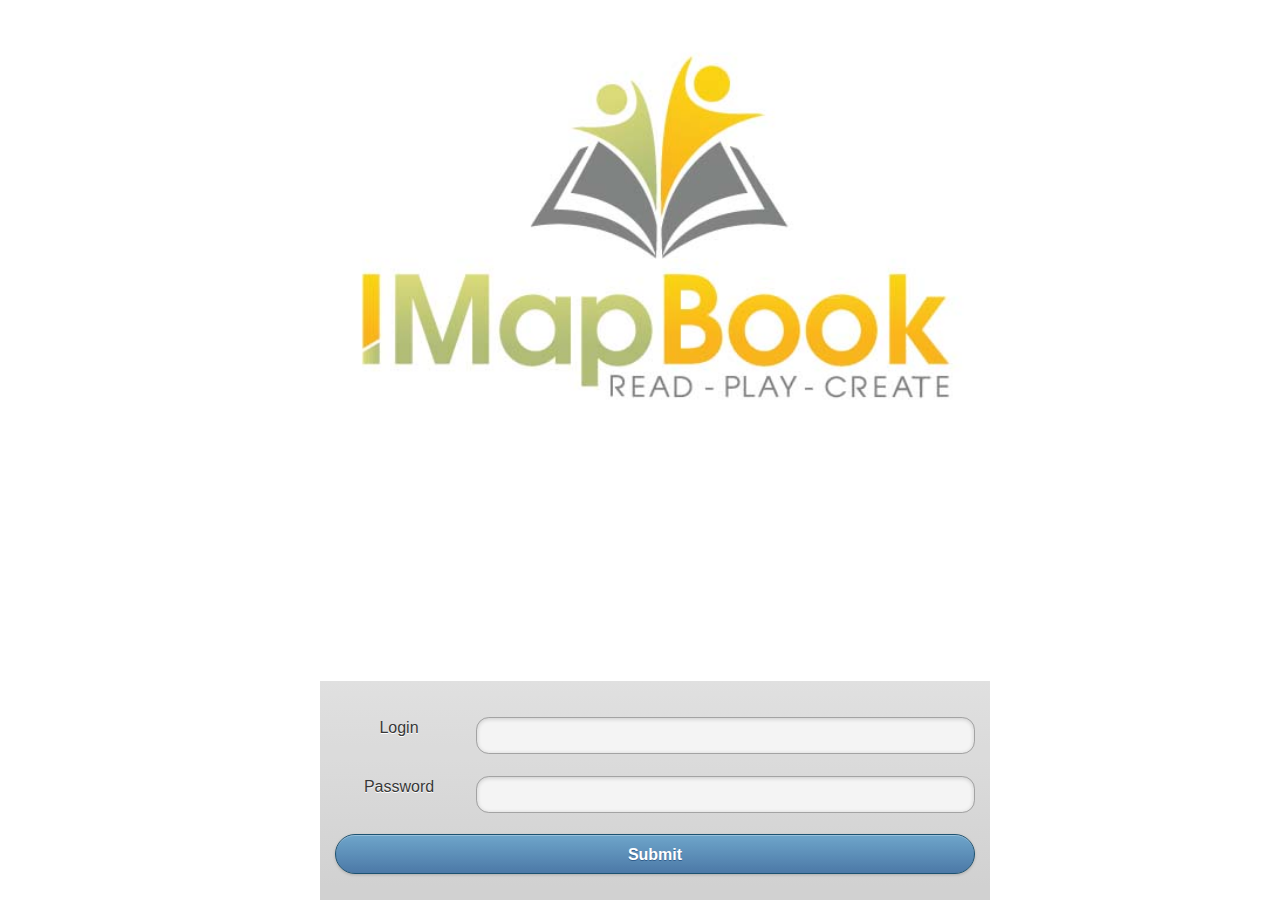
<file: author.html>
<!DOCTYPE html>
<html>
<!--	
iMapBook Authoring Tool
iMapBook LLC
All Rights Reserved
04/08/2014

Version 2.5
/-->
<head>
	<title>iMapBook-Author</title>
	<meta charset="UTF-8">
	<meta name="viewport" content="width=device-width, initial-scale=1.0, maximum-scale=1.0" />
	<meta name="apple-mobile-web-app-capable" content="yes" />
	<link rel="apple-touch-icon" href="data/icons/icon.png" />
	
	<script src="scripts/jquery.min.js"></script>
	<script src="scripts/jquery-ui.min.js"></script>
	
	<link rel="stylesheet" href="scripts/jquery-ui-1.10.3.custom.css" />	
	<link rel="stylesheet" href="scripts/jquery.mobile-1.3.0.min.css" />
	<script src="scripts/jquery.mobile-1.3.0.min.js"></script>

	<script src="scripts/jquery.ui.touch-punch.min.js"></script>
	<script src="scripts/jquery.jsPlumb-1.6.0-min.js"></script>

	<link rel="stylesheet" href="utils/author/css/imb.css?ver=2.7.28" />
	<script type="text/javascript" src="utils/author/scripts/ajax.js?ver=2.7.28"></script>
	<script type="text/javascript" src="utils/author/scripts/imb.js?ver=2.7.28"></script>
	<script type="text/javascript" src="utils/author/scripts/imb_text.js?ver=2.7.1"></script>
	<script type="text/javascript" src="utils/author/scripts/imb_visual.js?ver=2.7.1"></script>
	<script type="text/javascript" src="utils/author/scripts/imb_response.js?ver=2.7.1"></script>
	<script type="text/javascript" src="utils/common/utility.js?ver=2.7.1"></script>
	<script type="text/javascript" src="scripts/datastructure.js?ver=2.7.28"></script>
	<script type="text/javascript" src="utils/author/scripts/imb_init.js?ver=2.7.28"></script>
</head> 
<body> 
<!--  ------------------------------------------------------------------LOGIN -->
<div data-role="page" data-theme="d" id="login">
	<div data-role="content">
		<div data-role="none" id="imb_logo"></div>
		<div data-role="content" data-theme="b" id="imb_login">
			<form data-transition="fade">
				<div data-role="fieldcontain">
				    <label for="imb_user">Login</label>
				    <input type="text" name="imb_user" id="imb_user" value=""  />
				</div>
				<div data-role="fieldcontain">
				    <label for="imb_pass">Password</label>
				    <input type="password" name="imb_pass" id="imb_pass" value=""  />
				</div>
				<a href="#" data-role="button" data-transition="pop" id="imb_login_btn" >Submit</a>
			</form>
		</div>
	</div><!-- /content -->
</div><!-- /page -->
<!--  ------------------------------------------------------------------BOOKSHELF -->
<div data-role="page" data-theme="a" id="bookshelf">
	<div data-role="header" data-tap-toggle="false" data-position="fixed" data-theme="a" class="ui-grid-a" id="imb_header">
		<div class="ui-block-a" id="imb_bookshelf_info"></div>
		<div class="ui-block-b" id="imb_bookshelf_save"><div id="imb_img_icon"></div><a href="#" data-role="button" data-theme="d" data-inline="true" id="imb_bookshelf_save_btn">Save Bookshelf</a></div>
	</div>
	
	<div data-role="content">
		<div data-role="collapsible-set" data-mini="true" data-inset="false" data-theme="b" id="imb_book_list_header">
			<div data-role="collapsible" data-theme="a" data-collapsed="true"><h3>New Book Cover [ID:?]</h3>
				<form>
					<div class="ui-grid-b">
						<div class="ui-block-a">
							<div class="imb_form_label">
								<label for="ncat">Category</label>
								<select data-theme="a" data-mini="true" data-native-menu="false" id="ncat" name="ncat" data-theme="d">
									<option value="test">Test</option>
									<option value="arts">Arts</option>
									<option value="science">Science</option>
									<option value="technology">Technology</option>
									<option value="engineering">Engineering</option>
									<option value="math">Math</option>
									<option value="language">Language</option>
									<option value="history">History</option>
									<option value="culture">Culture</option>
									<option value="fiction">Fiction</option>
								</select>
							</div>
						</div>
						<div class="ui-block-b">
							<div class="imb_form_label">
								<label for="ntitle">Title</label>
								<input id="ntitle" name="ntitle" type="text" />
							</div>
						</div>  
						<div class="ui-block-c">
							<div class="imb_form_label">
								<label for="nauthor">Author</label>
								<input id="nauthor" name="nauthor" type="text" />
							</div>
						</div>
					</div>
					<div class="imb_buttons_right">
						<a href="#" data-role="button" data-theme="e" data-inline="true" data-mini="true" id="imb_bookshelf_insert_btn">Insert Cover</a>
					</div>
				</form>
			</div>
		</div>
		<div data-role="collapsible-set" data-inset="false" data-theme="b" id="imb_book_list"></div>
	</div><!-- /content -->
	<!--  ------------------------------------------------------------------ POPUP MESSAGE -->
	<div data-role="popup" id="popupMessage" data-overlay-theme="a" data-theme="a" data-dismissible="false" class="ui-corner-all">
		<p></p>
		<a href="#" data-role="button" data-inline="true" data-rel="back" data-theme="e">Ok</a>
	</div>
	<!--  ------------------------------------------------------------------ POPUP DIALOG -->
	<div data-role="popup" id="popupDialog" data-overlay-theme="e" data-theme="b" data-dismissible="false" class="ui-corner-all">
	    <div data-role="header" data-tap-toggle="false" data-theme="a" class="ui-corner-top">
	        <h1>Delete Page?</h1>
	    </div>
	    <div data-role="content" data-theme="d" class="ui-corner-bottom ui-content">
	        <h3 class="ui-title">Are you sure you want to delete this page?</h3>
	        <a href="#" data-role="button" data-inline="true" data-rel="back" data-theme="c">Cancel</a>
	        <a href="#" data-role="button" data-inline="true" data-rel="back" data-transition="flow" data-theme="b">Delete</a>
	    </div>
	</div>
</div><!-- /page -->
<!--  ---------------------------------------------------------------------BOOK -->
<div data-role="page" data-theme="a" id="book">
	<div data-role="popup" data-theme="e" id="refreshTextPages"><p><b>Refresh Text Pages</b> populates all text page content from a file.</p></div>
	<div data-role="header" data-tap-toggle="false" data-position="fixed" data-theme="a" class="ui-grid-b" id="imb_header">
		<div class="ui-block-a" id="imb_book_back"><a href="#" data-role="button" data-theme="a" data-inline="true" data-icon="grid" id="imb_bookshelf_btn">Books</a></div>
		<div class="ui-block-b" id="imb_book_info">Title</div>
		<div class="ui-block-c" id="imb_book_save"><a href="#" data-role="button" data-theme="d" data-inline="true" id="imb_book_save_btn" class="imb_book_save_btn">Save Book</a></div>
	</div>
	<div data-role="content">
	<!-- REGISTRY -->
	<div data-role="collapsible" data-mini="true" data-inset="false" data-theme="c" data-collapsed="true" data-collapsed-icon="arrow-r" data-expanded-icon="arrow-d"><h3>Registry</h3>
		<a href="#" data-role="button" data-theme="a" data-inline="false" data-mini="true" data-icon="plus" id="imb_registry_insert_btn">New Variable</a>
		<div data-role="collapsible-set" data-mini="true" data-theme="a" id="imb_registry_variable_list"></div>
	</div>
	<!-- DICTIONARY -->
	<div data-role="collapsible" data-mini="true" data-inset="false" data-theme="c" data-collapsed="true" data-collapsed-icon="arrow-r" data-expanded-icon="arrow-d"><h3>Dictionary</h3>
		<a href="#" data-role="button" data-theme="a" data-inline="false" data-mini="true" data-icon="plus" id="imb_dictionary_insert_btn">New Word Definition</a>
		<div data-role="collapsible-set" data-mini="true" data-theme="a" id="imb_dictionary_definition_list"></div>
	</div>
	<!-- DISCUSSION TOPICS -->
	<div data-role="collapsible" data-mini="true" data-inset="false" data-theme="c" data-collapsed="true" data-collapsed-icon="arrow-r" data-expanded-icon="arrow-d"><h3>Discussion Topics</h3>
		<a href="#" data-role="button" data-theme="a" data-inline="false" data-mini="true" data-icon="plus" id="imb_discussion_insert_btn">New Topic</a>
		<div data-role="collapsible-set" data-mini="true" data-theme="a" id="imb_discussion_topic_list"></div>
	</div>
	<!-- PAGE -->
		<div data-role="collapsible-set" data-mini="true" data-inset="false" data-theme="b">
			<div data-role="collapsible" data-theme="a" data-collapsed="true" id="imb_page_list_header"><h3>New Page</h3>
				<form>
					<div class="ui-grid-a">
						<div data-role="fieldcontain" class="ui-hide-label ui-block-a">
							<div class="imb_form_label">
								<label for="npagecat">Page Type</label>
								<select data-theme="a" data-inline="true" data-mini="true" data-native-menu="false" id="npagecat" name="npagecat">
									<option value="1">Text</option>
									<option value="2">Text Game</option>
									<option value="3">Graphics Game</option>
									<option value="4">Lexicon Only</option>
								</select>
							</div>
						</div>
						<div class="ui-block-b imb_buttons_right">
							<a href="#" data-role="button" data-rel="dialog" data-theme="a" data-inline="true" data-mini="true" id="imb_page_refresh_btn">Refresh Text Pages</a>
							<a href="#refreshTextPages" data-position-to="origin" data-role="button" data-rel="popup" data-inline="true" data-mini="true" data-iconshadow="true" data-shadows="true" data-corners="true" data-icon="imb_help_btn" data-theme="b" data-iconpos="notext">Help</a>
							<a href="#" data-role="button" data-theme="e" data-inline="true" data-mini="true" id="imb_page_insert_btn">Insert Page</a>
						</div>
					</div>
				</form>
			</div>
		</div>
		<div data-role="collapsible-set" data-inset="false" data-theme="b" id="imb_page_list"></div>
	</div><!-- /content -->
	<!--  ------------------------------------------------------------------ POPUP MESSAGE -->
	<div data-role="popup" id="popupBookMessage" data-overlay-theme="a" data-theme="a" data-dismissible="false" class="ui-corner-all">
		<p></p>
		<a href="#" data-role="button" data-inline="true" data-rel="back" data-theme="e">Ok</a>
	</div>
</div><!-- /page -->
<!--  ------------------------------------------------------------------MEDIA MANAGER -->
<div data-role="page" data-theme="a" id="media">
	<div data-role="header" data-tap-toggle="false" data-position="fixed" data-theme="a" class="ui-grid-a" id="imb_header">
		<div class="ui-block-a" id="imb_media_back"><a href="#" data-role="button" data-theme="a" data-inline="true" data-icon="arrow-l" id="imb_media_cancel_btn">Cancel</a></div>
		<div class="ui-block-b" id="imb_media_info">File Manager</div>
	</div>
	<div data-role="content">
		<form>
		<div class="ui-grid-a">
			<div class="ui-block-a" style="width:20%;">
				<select data-theme="a" data-native-menu="false" id="mediatype" name="mediatype">
					<option value="all">All</option>
					<option value="images">Images</option>
					<option value="sounds">Sounds</option>
				</select>
			</div>
			<div class="ui-block-b" style="width:75%;" data-role="controlgroup" id="controls" data-type="horizontal">
				<a href="#" data-role="button" data-theme="a" data-inline="true" id="imb_media_select_btn">Select</a>
				<a href="#" data-role="button" data-theme="a" data-inline="true" id="imb_media_rename_btn">Rename</a>
				<a href="#" data-role="button" data-theme="a" data-inline="true" id="imb_media_delete_btn">Delete</a>
				<a href="#upload-form" data-role="button" data-rel="dialog" data-theme="e">Upload</a>
			</div>
		</div>
		<div id="container" data-content-theme="a"></div>
		</form>
	</div><!-- /content -->
</div><!-- /page -->
<!--  ------------------------------------------------------------------ MEDIA UPLOAD FORM -->
<div data-role="page" data-theme="a" id="upload-form">
	<div data-role="header" data-tap-toggle="false">
		<h1>Upload Files</h1>
	</div><!-- /header -->
	<div data-role="content" data-theme="a">
		<form enctype="multipart/form-data" data-ajax="false">
			<input type="hidden" name="MAX_FILE_SIZE" value="1000000" />
			<input type="hidden" id="frm_action" name="action" value="upload" />
			<input type="hidden" id="frm_imb_dir" name="imb_dir" value="" />
			<input type="file" id="frm_uploaded" name="uploaded" />
			<br />
			<a href="#" data-role="button" data-theme="e" id="imb_media_upload_btn">Select</a>
		</form>
	</div><!-- /content -->
</div><!-- /page -->
<!--  ------------------------------------------------------------------RESPONSE EDITOR -->
<div data-role="page" data-theme="a" id="generate-text-responses">
	<div data-role="header" data-tap-toggle="false">
		<a href="javascript:history.go(-1);" data-icon="arrow-l">Cancel</a>
		<h1 id="response_editor_header_title" class="ui-title"></h1>
		<a href="#" data-role="button" onclick="submit_respon_list()" data-theme="e" data-inline="true" data-mini="true" id="imb_submit_list_btn">Update and Exit</a>
	</div>
	<div style="display:none;">
		<div data-role="collapsible" data-mini="true" style="margin-left:10px;margin-right:10px;">
			<h4>Advanced</h4>
			<fieldset id="type-selector" data-role="controlgroup" data-type="horizontal" data-mini="true" style="float:left;margin-left:10px;">
    			<legend>Generate:</legend>
    			<input type="checkbox" name="gen-statements" id="gen-statements" checked="">
    			<label for="gen-statements">Statements</label>
    			<input type="checkbox" name="gen-questions" id="gen-questions">
    			<label for="gen-questions">Questions</label>
    			<input type="checkbox" name="gen-commands" id="gen-commands">
    			<label for="gen-commands">Commands</label>
			</fieldset>
			
			<fieldset id="complex-options" data-role="controlgroup" data-type="horizontal" data-mini="true" style="float:left;margin-left:15px;">
    			<legend>Allow:</legend>
    			<input type="checkbox" name="compound-nps" id="compound-nps" checked="">
    			<label for="compound-nps">Compound Noun Phrases</label>
    			<input type="checkbox" name="direct-objects" id="direct-objects" checked="">
    			<label for="direct-objects">Direct Objects</label>
    			<input type="checkbox" name="prep-nouns" id="prep-nouns" checked="">
    			<label for="prep-nouns">Prepositions with Nouns</label>
    			<input type="checkbox" name="prep-verbs" id="prep-verbs"checked="">
    			<label for="prep-verbs">Prepositions with Verbs</label>
			</fieldset>
			
			<legend>Permutation Min and Max</legend>
			<div style="float:left;margin-left:15px;width:5%;">
			<select id="select_min">
    			<option value="1" selected="selected">1</option>
    			<option value="2">2</option>
    			<option value="3">3</option>
    			<option value="4">4</option>
    			<option value="5">5</option>
    			<option value="6">6</option>
    		</select>
    		</div>
    		<div style="float:left;margin-left:15px;width:5%;">
    		<select id="select_max">
    			<option value="1">1</option>
    			<option value="2" selected="selected">2</option>
    			<option value="3">3</option>
    			<option value="4">4</option>
    			<option value="5">5</option>
    			<option value="6">6</option>
    		</select>
    		</div>
			
			<div style="clear:both;"></div>
		</div>
	
		<div id="generate_text_responses">
			<div style="float:left;margin-top:15px;margin-left:10px;">Page:</div>
			<div style="float:left;margin-left:10px;width:5%;margin-top:5px;">
				<select id="r_page_select" data-mini="true">
					<option value="1">1</option>
				</select>
			</div>
			<div style="float:left;margin-top:15px;margin-left:10px;">Filter By Response Length:</div>
			<div style="float:left;width:5%;margin-left:10px;"><input id="min_resp_length" type="text" value="1"></div>
			<div style="float:left;width:5%;margin-left:10px;"><input id="max_resp_length" type="text" value="100"></div>
			
		<div style="float:left;margin-left:10px;margin-top:5px;"><a href="#" data-role="button" onclick="prune_respon_list();" data-theme="c" data-inline="true" data-mini="true" id="imb_prune_list_btn">Prune List</a></div>
		<div style="float:left;margin-top:5px;">
			<a href="#" data-role="button" data-theme="a" data-inline="true" data-mini="true" id="imb_response_generate_txt_list_btn">Generate Responses</a>
		</div>
		<div style="float:left;margin-top:5px;">
			<button id="imb_response_permute_btn" data-mini="true">Permute Responses</button>
		</div>
		<div style="clear:both;"></div></div>				
	</div><!-- /header -->
	<div data-role="content" data-theme="a">
		<div id="imb_gen_response_list_header">
			<div class="ui-grid-c">
				<div class="ui-block-a">
					<div class="ui-grid-c">
						<div class="imb_grid_block"><button data-mini="true" data-theme="a" id="sound_sort" class="smaller_font" title="Sound effect played when this response is chosen">Sound</button></div>
						<div class="imb_grid_block"><button data-mini="true" data-theme="a" id="weight_sort" class="smaller_font" title="In-Game credits awarded for choosing this response">Credits</button></div>
						<div class="imb_grid_block"><button data-mini="true" data-theme="a" id="asub_sort" class="smaller_font" title="If 'yes', this is the response chosen when the player presses the 'enter' key.">Default</button></div>
						<div class="imb_grid_block"><button data-mini="true" data-theme="a" id="bits_sort">Bits?</button></div>
					</div>
				</div>
				<div class="ui-block-b">
					<div class="ui-grid-a">
						<div class="imb_grid_block column_large"><button data-mini="true" data-theme="a" id="input_sort" title="The input the player constructed from the lexicon">Action Text Input</button></div>
						<div class="imb_grid_block column_small"><button data-mini="true" data-theme="a" id="input_char_sort" title="The Avatar that will speak the user's input text">User Avatar</button></div>
					</div>
				</div>
				<div class="ui-block-c">
					<div class="ui-grid-a">
						<div class="imb_grid_block column_large"><button data-mini="true" data-theme="a" id="output_sort" title="The reply given to the player">Text Output</button></div>
						<div class="imb_grid_block column_small"><button data-mini="true" data-theme="a" id="output_char_sort" title="The Avatar that will speak the output text">Game Character</button></div>
					</div>
				</div>
				<div class="ui-block-d">
					<div class="ui-grid-a">
						<div class="imb_grid_block column_large"><button data-mini="true" data-theme="a" id="type_sort">Response Type</button></div>
					</div>
				</div>
			</div>		
		</div>

		<div id="imb_gen_response_list_defaults" style="display:none;">
			<div class="ui-grid-c">
				<div class="ui-block-a">
					<div class="ui-grid-c">
						<div class="ui-block-a"><button class="imb_media_btn gen_btn" id="imb_r_sound_default" data-role="none">None</button></div>
						<div class="ui-block-b"><input id="imb_r_weight_default" type="text" value="0" class="gen_weight_txt" data-role="none" /></div>
						<div class="ui-block-c">
							<select class="gen_select_list" id="imb_r_asub_default" data-role="none">
								<option value="n">No</option>
								<option value="y">Yes</option>
							</select>
						</div>
						<div class="ui-block-d"></div>
					</div>
				</div>
				<div class="ui-block-b"></div>
				<div class="ui-block-c"><input class="gen_out_txt" id="imb_r_out_txt_default" type="text" value="" data-role="none"/></div>
				<div class="ui-block-d">
					<select class="gen_select_list" id="imb_r_res_type_default" data-role="none">
						<option value="1">Positive Inference</option>
						<option value="2">Negative Inference</option>
						<option value="3">Variable +</option>
						<option value="4">Variable -</option>
						<option value="5">Variable *</option>
						<option value="6">Variable /</option>
					</select>
				</div>
			</div>
		</div>
		<hr>
		<div id="imb_gen_response_list"></div>
	</div><!-- /content -->
	
	<div data-role="footer" data-position="fixed" data-tap-toggle="false" class="ui-grid-b" id="imb_footer">
		<div class="ui-block-a" id="imb_footer_left"><a href="#" data-role="button" data-mini="true" data-inline="true" data-icon="minus" id="imb_btn_transition_last">Transition</a></div>
		<div class="ui-block-b" id="imb_footer_info"><a href="#" data-role="button" onclick="insert_blank_response();" data-inline="true" data-mini="true">Add Blank Response</a></div>
		<div class="ui-block-c" id="imb_footer_right"><a href="#" data-role="button" data-mini="true" data-inline="true" data-icon="plus" data-iconpos="right" id="imb_btn_transition_next">Transition</a></div>
	</div><!-- /content -->
</div><!-- /page -->
<!--  ------------------------------------------------------------------ AVATAR SELECTION TOOL -->
<div data-role="page" data-theme="a" id="avatar_select_form">
	<div data-role="header" data-tap-toggle="false">
		<a href="javascript:history.go(-1);" data-icon="arrow-l">Cancel</a>
		<h1 class="ui-title">Choose Character</h1>
	</div>
	<div data-role="content">
		<select id="char_name_select" name="char_name_select" data-theme="a" data-mini="true" data-native-menu="false"></select>
		<br>
		<ul id="char_avatar_list" class="user-avatar-lists" data-role="listview"></ul>
	</div>
</div>
<!--  ------------------------------------------------------------------ BITMASK DRAG AND DROP AUTHORING TOOL -->
<div data-role="page" data-theme="a" id="bitmask_DD_tool">
	<div data-role="header" data-tap-toggle="false" id="visual_editor_header">
	</div><!-- /header -->
	<div data-role="content" data-theme="a">
		<div id="imb_game_display_bitmask_DD" class="ui-grid-a" data-role="none">
			<div class="ui-block-a" data-theme="a" id="imb_game_display_image_bitmask_DD" data-role="content"></div>
			<div class="ui-block-b" data-theme="a" id="imb_game_display_data_bitmask_DD"></div>	
		</div>	
	</div><!-- /content -->
	<!--   THIS IS OLDER TRANSTITION NAVIGATION IN THE VISUAL EDITOR, THIS FUNCTIONALITY WILL BE TAKEN CARE OF IN THE STATE MACHINE
	<div data-role="footer" data-position="fixed" class="ui-grid-b" id="imb_footer">
		<div class="ui-block-a" id="imb_footer_left"><a href="#" data-role="button" data-mini="true" data-inline="true" data-icon="minus" id="imb_btn_transition_last">Transition</a></div>
		<div class="ui-block-b" id="imb_footer_info"></div>
		<div class="ui-block-c" id="imb_footer_right"><a href="#" data-role="button" data-mini="true" data-inline="true" data-icon="plus" data-iconpos="right" id="imb_btn_transition_next">Transition</a></div>
	</div>
	-->
</div><!-- /page -->
<!--  ------------------------------------------------------------------ IMAGE OBJECT EDITOR -->
<div data-role="page" data-theme="a" id="image_tool">
	<div data-role="header" data-tap-toggle="false">
		<a href="#" onclick="return_to_main_authoring_tool_vi()" id="imb_visual_image_cancel" data-icon="arrow-l">Cancel</a>
		<h1>Image Object Editor</h1>
		<a href="#" data-role="button" onclick="submit_image_objects()" data-theme="e" data-inline="true" data-mini="true" id="imb_image_objects">Update and Exit</a>
	</div><!-- /header -->
	<div data-role="content" data-theme="a">
		<div id="imb_game_display_visual_image" class="ui-grid-a" data-role="none">
			<div class="ui-block-a" data-theme="a" id="imb_game_display_image_visual_tool" data-role="content"></div>
			<div id="confirmed_response_list_wrapper" class="ui-block-b" data-theme="a" >
				<!--<hr>
				<div style="text-align: center;">Image Objects</div>
				<hr>
				-->
				<div id="working_object" class="bw">
					<div class="float_left"> 
						<select data-theme="a" data-inline="true" data-mini="true" data-native-menu="false" id="working_object_type_drop">
								<option value="1">Hotspot</option>
								<option value="2">Draggable</option>
								<option value="3">Container</option>
						</select>
					</div> 
					<div><div id="add_object_group_btn" class="float_left" onclick="add_object_group()" data-theme="b" data-mini="true" data-role="button" data-inline="true">Add Object Group</div></div>	
					<div><div id="hide_all_objects_btn" class="float_right" onclick="toggle_all_objects('hide')" data-theme="a" data-mini="true" data-role="button" data-inline="true">Hide All Objects</div></div>					
					<div><div id="show_all_objects_btn" class="float_right" onclick="toggle_all_objects('show')" data-theme="e" data-mini="true" data-role="button" data-inline="true">Show All Objects</div></div>
					
				</div>			
				<hr style="clear:both;">
				<br>
				<div id="confirmed_vi_responses"></div>
			</div>
		</div>
	</div><!-- /content -->
</div><!-- /page -->
<div data-role="dialog" id="jqm_popup" data-theme="a" data-title="Are you sure?">
	<div data-role="header" data-tap-toggle="false">
  		<h3 class="header">???</h3>
	</div>
    <div data-role="content">
    	<p class="text">???</p>
    	<div class="ui-grid-a">
    		<div class="ui-block-a">
    			<a href="#" class="jqm_popup_yes" data-role="button" data-rel="back">Yes</a>
    		</div>
    		<div class="ui-block-b">
    			<a href="#" class="jqm_popup_no" data-role="button" data-rel="back">No</a>
    		</div>
    	</div>
    </div>
</div><!-- dialog -->
<!--  ------------------------------------------------------------------STATE MACHINE DEMO -->
<div data-role="page" data-theme="a" id="state_machine">
	<div data-role="header" data-tap-toggle="false">
		<a href="#" data-role="button" data-theme="a" id="state_machine_add_state">Add New State</a>
		<h1>State Machine Demo</h1>
		<a href="#" data-role="button" data-theme="d" data-inline="true" id="imb_book_save_btn_SME" class="imb_book_save_btn">Save Book</a>
		<a href="#" data-role="button" onclick="update_exit_state_machine()" data-theme="e" data-inline="true" data-mini="true" id="state_machine_update">Back to Page List</a>
	</div><!-- /header -->
	<div data-role="content" data-theme="a"> 
			<div class="demo statemachine-demo" id="statemachine-demo">                        
            </div>
	</div><!-- /content -->
		<!--  ------------------------------------------------------------------ POPUP TRANSITION EDITOR -->
	<div data-role="popup" id="popupMessageTransition" data-overlay-theme="a" data-theme="a" data-dismissible="false" class="ui-corner-all">
		<p></p>
		<a href="#" data-role="button" data-inline="true" data-rel="back" data-theme="e">Ok</a>
	</div>
		<!--  ------------------------------------------------------------------ POPUP NEW TRANSITION -->
	<div data-role="popup" id="popupMessageNewTransition" data-overlay-theme="a" data-theme="a" data-dismissible="false" class="ui-corner-all">
		<p></p>
	</div>	
		<!--  ------------------------------------------------------------------ POPUP STATE EDITOR -->
	<div data-role="popup" id="popupMessageState" data-overlay-theme="a" data-theme="a" data-dismissible="false" class="ui-corner-all">
		<p class="popup_state_par"></p>
		<a href="#" data-role="button" data-inline="true" data-rel="back" data-theme="e">Ok</a>
	</div>	
</div><!-- /page -->
</body>
</html>
</file>
<file: utils/social/social.css>
h1 {
	text-align: center;
	margin: 0;
}

section {
	width: 80%;
	margin-left: auto;
	margin-right: auto;
	margin-top: 2px;
	margin-bottom: 2px;
	padding: 10px;
	border-radius: 5px;
}

.color_test {
	background-color: plum;
}

#imb_convo_box {
	height: 400px;
	padding: 10px;
	margin: 2px;
	margin-bottom: 10px;
	overflow-x: hidden;
	overflow-y: scroll;
	background-color: #DDDDDD;
}

#imb_convo_list {
	list-style: none;
	margin: 0;
	padding: 0;
}

.imb_conversation  li {
	margin-left: 0;
	margin-right: 0;
	margin-top: 3px;
	margin-bottom: 10px;
	min-height: 50px;
	padding: 0;
	position: relative;
	border-radius: 5px;
}

li.imb_social_msg_left {
	margin-right: 25%;
	margin-left: 60px;
	background-color: rgb(250,200,70);
}

li.imb_social_msg_right {
	margin-right: 60px;
	margin-left: 25%;
	background-color: #44BBBB;
}

.imb_conversation img {
	width: 50px;
	height: 50px;
	display: inline;
}

.imb_social_msg_left img {
	position: absolute;
	left: -55px;
}

.imb_social_msg_right img {
	position: absolute;
	left: 100%;
	transform: translate(5px, 0);
}

.imb_conversation p {
	color: black;
	padding: 5px;
	margin: 0px;
}

.imb_social_msg_left label {
	display: inline;
	color: black;
	margin: 0;
}

.imb_social_msg_right label {
	display: inline;
	color: black;
	margin: 0;
	text-align: right;
}

#imb_btn_social_submit {
	width: 160px;
	display: inline;
}

#imb_btn_social_refresh {
	width: 160px;
	position: relative;
	float: right;
}
</file>
<file: utils/admin/css/imb.css>
@CHARSET "ISO-8859-1";
#menu {
	width: 100%;
	height: 100%;
}
#imb_menu_info {
	padding: 0.5rem;
	text-align: left;
}
#imb_menu_roles {
	padding: 0.5rem;
	text-align: right;
}
#imb_menu_cohort {
	text-align: center;
}
#imb_menu_cohort label,
#imb_menu_cohort div {
	display: inline-block;
}
.imb_select {
	width:90%;
}
#imb_reports_results {
	width: 100%;
	min-height: 100px;
	max-height: 600px;
	margin: auto;
	overflow: auto;
	font-family: Arial, Helvetica, sans-serif;
	font-size: 12pt;
	font-weight: normal;
	color: #000000;
	background-color: #EEEEEE;
}
#imb_logo {
	position: fixed;
	width: 100%;
	height: 50%;
	background-image: url('../../../data/images/logo.jpg');
	background-repeat: no-repeat;
	background-position: center;
	background-size: contain;
	opacity: 1.0;
}
#imb_login {
	position: fixed;
	bottom: 0px;
	left: 25%;
	width: 50%;
	font-family: Arial, Helvetica, sans-serif;
	font-weight: bold;
	font-size: 16pt;
	text-align: center;
	opacity: 0.9;
}

.imb_form_label {
	color: #AAFFAA;
	font-family: Comic Sans MS;
	font-weight: normal;
	width: 90%;
}

.imb_buttons_right {
	text-align: right;
	float: right;
}

.ui-icon-imb_help_btn {
	background-image: url("../../../data/icons/questionIcon.png");
}

/* for registration form validation */
input.error {
    background: #FF8855;
}
label.error {
    color: red;
	float: right;
	width: 80%;
	margin: 0;
	padding-left: 1em;
	text-align: left;
}

.chat-window {
	padding: 5px;
}

.chat-log {
	border: 3px inset;
	height: 450px;
	overflow-y: auto;
	resize: vertical;
	list-style: none;
	padding: 5px;
}

.chat-log .chat-message {
	margin-left: 55px;
	margin-right: 0;
	margin-top: 0;
	margin-bottom: 15px;
	min-height: 50px;
	padding: 0;
	position: relative;
	border-radius: 5px;
	cursor: pointer;
}

.structured-coloring {
	background-color: rgb(250,200,70);
}
.unstructured-coloring {
	background-color: cadetblue;
}
.blocked-coloring {
	background-color: gray;
}

.chat-message-unrelated {
	opacity: 0.2;
}

.chat-log img {
	position: absolute;
	width: 50px;
	height: 50px;
	left: -55px;
}
.chat-monitor-block-user-button {
	position: absolute;
	width: 50px;
	top: 60px;
	left: -55px;
	cursor: pointer;
}
.chat-monitor-block-message-button {
	width: calc(100% - 10px);
	margin: 5px;
	cursor: pointer;
}

.chat-name, 
.chat-source {
	color: black;
	font-size: 0.8em;
	margin: 0px;
	padding: 5px;
}

.chat-date {
	color: black;
	font-size: 0.8em;
	padding: 5px;
}
@media (min-width: 75em) {
	.chat-date {
		position: absolute;
		top: 0px;
		right: 0px;
	}
}

.chat-message-text {
	margin: 0px;
	padding: 5px;
	font-size: 1.3em;
	text-shadow: 0 0;
	overflow: auto;
}
.structured-coloring .chat-message-text,
.unstructured-coloring .chat-message-text {
	color: darkblue;	
}

.chat-monitor-input {
	width: 100% !important;
}

.chat-monitor-input-text {
	display: inline !important;
	width: calc(100% - 12rem) !important;
	margin-left: 0.5rem !important;
}

.chat-monitor-input-button {
	margin-right: 0.5rem;
}

.ui-btn-force-square {
	border-radius: 0 !important;
}


.disable-chat {
	filter: grayscale(100%);
}
.display-hidden {
	display: none !important;
}
.float-left {
	float: left;
}
.float-right {
	float: right;
}
.float-clear {
	clear: both;
}
</file>
<file: utils/author/css/imb.css>
@CHARSET "ISO-8859-1";
/* STATE MACHINE */
#state_machine_update {
	float: right;
}
#transition_type {
	width: 50;
	font-family: Helvetica,Arial,sans-serif;
    color: #FFF;
    text-shadow: 0px 1px 0px #111;	
}
.popup_state_par {
	margin: 0.2em 3px !important;
	width: 800px;
}
#reduced_collapsible_margins .ui-collapsible-heading {
    margin: 0px 0px;
}
.state_label_cont {
	font-size: 14px;
	padding-right: 5px;
}
.aLabel {
  border:1px solid #346789; 
  border-radius:0.5em;        
  opacity:1; 
  filter:alpha(opacity=80);
  background-color:#98AFC7;
  color:black;
  padding:0.2em;   
  font-size:0.75em;
  text-shadow:none;
}
.w { 	
	padding:16px;
	position:absolute !important;
	border: 1px solid black;
	z-index:4;
	border-radius:1em;
	border:1px solid #2e6f9a;
	-moz-border-radius:8px;
	border-radius:8px;
	opacity:0.8;
	filter:alpha(opacity=80);
	cursor:move;
	background-color:white;
	font-size:11px;
	-webkit-transition:background-color 0.25s ease-in;
	-moz-transition:background-color 0.25s ease-in;
	transition:background-color 0.25s ease-in;
	color:black;
	text-shadow:none;
}

.ep {
	position:absolute;
	bottom: 37%;
	right: 5px;
	width:1em;
	height:1em;
	background-color:orange;
	cursor:pointer;
	box-shadow: 0px 0px 2px black;
	-webkit-transition:-webkit-box-shadow 0.25s ease-in;
	-moz-transition:-moz-box-shadow 0.25s ease-in;
	transition:box-shadow 0.25s ease-in;
}

#statemachine-demo {
	padding: 10%;
}

/* CSS FOR MAKING RESPONSE EDITOR VISABLE ON SMALLER SCREENS */
#imb_gen_response_list_header .ui-mini.ui-btn-icon-left .ui-icon {
    left: 1px;
}
#imb_gen_response_list_header .ui-mini.ui-btn-icon-left .ui-btn-inner {
    padding-left: 18px;
}

#imb_gen_response_list_header .ui-mini .ui-btn-inner {
    font-size: .9vw;
}

#imb_gen_response_list_header .ui-btn-inner {
    overflow: visible;
}

#imb_gen_response_list_header .ui-grid-a .ui-btn {
    margin-right: 1px;
    margin-left: 1px;
}

#imb_gen_response_list_header .ui-grid-b .ui-btn {
    margin-right: 1px;
    margin-left: 1px;
}

#imb_gen_response_list_header .ui-grid-c .ui-btn {
    margin-right: 1px;
    margin-left: 1px;
}

#imb_gen_response_list_header .ui-grid-d .ui-btn {
    margin-right: 1px;
    margin-left: 1px;
}

#imb_gen_response_list_header .ui-grid-e .ui-btn {
    margin-right: 1px;
    margin-left: 1px;
}

/* CLASS FOR NEW OR COPIED OBJECTS */
.highlight_inserted {
	border: 10px solid #FFFF00;
}

.highlight_SME_state {
	background-color: red !important;
}

/* CSS FOR RESIZABLE OBJECTS */
.ui-resizable {
	position: relative;
	border-style: none !important;
	border-width: 0px !important;
	border-color: #444444 !important;
}
.ui-resizable-handle {
	position: absolute;
	font-size: 0.1px;
	display: block;
}
.ui-resizable-disabled .ui-resizable-handle,
.ui-resizable-autohide .ui-resizable-handle {
	display: none;
}
.ui-resizable-n {
	cursor: n-resize;
	height: 7px;
	width: 100%;
	top: 0px;
	left: 0;
	border-top:1px dashed #444444;
}
.ui-resizable-s {
	cursor: s-resize;
	height: 7px;
	width: 100%;
	bottom: 0px;
	left: 0;
	border-bottom:1px dashed #444444;	
}
.ui-resizable-e {
	cursor: e-resize;
	width: 7px;
	right: 0px;
	top: 0;
	height: 100%;
	border-right:1px dashed #444444;		
}
.ui-resizable-w {
	cursor: w-resize;
	width: 7px;
	left: 0px;
	top: 0;
	height: 100%;
	border-left:1px dashed #444444;	
}
.ui-resizable-se {
	cursor: se-resize;
	width: 9px;
	height: 9px;
	right: 0px;
	bottom: 0px;
}
.ui-resizable-sw {
	cursor: sw-resize;
	width: 9px;
	height: 9px;
	left: 0px;
	bottom: 0px;
}
.ui-resizable-nw {
	cursor: nw-resize;
	width: 9px;
	height: 9px;
	left: 0px;
	top: 0px;
}
.ui-resizable-ne {
	cursor: ne-resize;
	width: 9px;
	height: 9px;
	right: 0px;
	top: 0px;
}

/* NEW CSS FOR VISUAL AUTHORING TOOLS */

.frame_number {
	font-size: 20px;
	color:#000;
	text-shadow:1px 1px 0 #fff,
	-1px -1px 0 #fff,
	1px -1px 0 #fff,
	-1px 1px 0 #fff,
	0px 1px 0 #fff,
	1px 0px 0 #fff,
	0px -1px 0 #fff,
	-1px 0px 0 #fff,
	4px 4px 3px #000;
}

.float_left {
	float: left;
}

.float_right {
	float: right;
}

.popup_text_hide {
	display: none !important;
}

.bw {
    width: 100%;
	clear: left;
	overflow: hidden;	
}

.work_obj {
    width: 100%;
	clear: left;
	overflow: hidden;	
}

.confirmed_object_row .ui-icon, .ui-widget-content .ui-icon {
	background-image: url("../../../scripts/images/icons-18-white.png");
}

.c4_accordion .ui-icon, .ui-widget-content .ui-icon {
	background-image: url("../../../scripts/images/icons-18-white.png");
}

.c5_accordion .ui-icon, .ui-widget-content .ui-icon {
	background-image: url("../../../scripts/images/icons-18-white.png");
}

#confirmed_vi_responses.ui-accordion .ui-accordion-content {
	padding: .5em .5em;
	overflow: visible;
}

.confirmed_object_row {
	clear: left;
	overflow: hidden;
}

.minimum_opacity {
	opacity: .3 !important;
}

.yellow_border {
	border: 4px solid yellow !important;
}

.green_border {
	border: 4px solid green !important;
}

div.ui-slider-switch.ui-mini {
	width: 4em;
}

.c1_accordion {
	width: 40px;
	float: right;
	margin: -.5em 0px;
}
.c2_accordion {
	float: right;
	margin-right: 4px;
	margin-left: 7px;
	margin-top: 2px;
	font-size: 14px;
}

.c3_accordion {
	width: 63px;
	float: right;
	margin-top: -.45em;
	margin-bottom: -.45em;
	margin-right: 9px;
}

.c4_accordion{
    float: right;
    width: 27px;
	margin-left: 5px;
	margin-top: -.55em;
	overflow: visible;
}

.c5_accordion{
    float: right;
    width: 27px;
	margin-left: 5px;
	margin-top: -.55em;
	overflow: visible;
}

.c2 {
    float: left;
    width: 27%;
}
.c3 {
    float: left;
    width: 27%;
}
.c6 {
    float: left;
    width: 7.5%;
}
.c7 {
    float: left;
    width: 7.5%;
}
.c8 {
    float: left;
    width: 7.5%;
}
.c9 {
    float: left;
    width: 7.5%;
}
.c10 {
    float: left;
    width: 7.5%;
}
.c11{
    float: left;
    width: 4%;
}
.c12{
    float: left;
    width: 3.5%;
}

.confirmed_object_row .ui-checkbox {
	margin-top: 10px;
}

.check_box_margins {
	left: 10px !important;
}

.check_box_radius {
	border-radius: 0 0 0 0;
}

#confirmed_vi_responses_header {
	text-align: center;
}

#drag_box {
	background-image: -moz-repeating-linear-gradient(top, rgb(255,0,0) 0%, rgb(255,0,0) 5px, rgb(255,255,255) 5px, rgb(255,255,255) 10px); /* FF3.6+ */
	background-image: -webkit-repeating-linear-gradient(top, rgb(255,0,0) 0%,rgb(255,0,0) 5px,rgb(255,255,255) 5px,rgb(255,255,255) 10px); /* Chrome10+,Safari5.1+ */
	background-position: 0% 0%;
	background-repeat: repeat;
	background-size: auto auto;
	background-color: transparent;
	background-attachment: scroll;
	position: absolute;
	opacity: .2;
}

#temp_box {
	background-image: -moz-repeating-linear-gradient(top, rgb(255,0,0) 0%, rgb(255,0,0) 5px, rgb(255,255,255) 5px, rgb(255,255,255) 10px); /* FF3.6+ */
	background-image: -webkit-repeating-linear-gradient(top, rgb(255,0,0) 0%,rgb(255,0,0) 5px,rgb(255,255,255) 5px,rgb(255,255,255) 10px); /* Chrome10+,Safari5.1+ */
	background-position: 0% 0%;
	background-repeat: repeat;
	background-size: auto auto;
	background-color: transparent;
	background-attachment: scroll;
	position: absolute;
	opacity: .2;
}

#imb_game_display_visual_image {
	width: 100%;
}
#imb_game_display_image_visual_tool {
	position: relative;
	width: 48%;
	height: 600px;
	background-repeat: no-repeat;
	background-size: 100% 100%;
}

.vi_header_labels {
	color: #AAFFAA;
	font-family: Comic Sans MS;
	font-weight: normal;
	text-align: center;
	font-size: 12px;
}

.vi_header_labels_left {
	color: #AAFFAA;
	font-family: Comic Sans MS;
	font-weight: normal;
	text-align: left;
	font-size: 12px;
}

#label_DD_next_state {
	margin-top: 6px;
	color: #AAFFAA;
	font-family: Comic Sans MS;
	font-weight: normal;
}

.DD_header_labels {
	color: #AAFFAA;
	font-family: Comic Sans MS;
	font-weight: normal;
	text-align: center;
}

#imb_game_display_bitmask_DD {
	width: 100%;
}
#imb_game_display_image_bitmask_DD {
	position: relative;
	width: 45%;
	height: 600px;
	background-repeat: no-repeat;
	background-size: 100% 100%;
}

.imb_dragged {
	border-radius: 50%;
	background-repeat: no-repeat;
	background-size: 100% 100%;
}

/* NEW CSS FOR VISUAL AUTHORING TOOLS */

.DD_hidden {
	display: none;
}

.gen_btn {
	background: -moz-linear-gradient(rgb(68, 68, 68), rgb(45, 45, 45)) repeat scroll 0% 0% rgb(51, 51, 51);
	background: -webkit-linear-gradient(rgb(68, 68, 68), rgb(45, 45, 45)) repeat scroll 0% 0% rgb(51, 51, 51);	
	color: white;
	border: 1px solid rgb(17, 17, 17);
	padding: 4px;
	width: 95%;
	margin: 0px 5px;
}

.gen_btn:hover {
	background: -moz-linear-gradient(#555555, #383838) repeat scroll 0 0 #444444;
	background: -webkit-linear-gradient(#555555, #383838) repeat scroll 0 0 #444444;	
	color: white;
	border: 1px solid rgb(17, 17, 17);
	padding: 4px;
	width: 95%;
	margin: 0px 5px;
}

.gen_r_item a {
	text-decoration:none;	
}

#imb_gen_response_list_defaults a {
	text-decoration:none;
}

.keep_btn_no, .bits_btn_no {
	background: -moz-linear-gradient(rgb(68, 68, 68), rgb(45, 45, 45)) repeat scroll 0% 0% rgb(51, 51, 51);
	background: -webkit-linear-gradient(rgb(68, 68, 68), rgb(45, 45, 45)) repeat scroll 0% 0% rgb(51, 51, 51);	
	color: white;
	border: 1px solid rgb(17, 17, 17);
	padding: 4px;
	width: 95%;
	margin: 0px 5px;	
}

.keep_btn_no:hover, .bits_btn_no:hover {
	background: -moz-linear-gradient(#555555, #383838) repeat scroll 0 0 #444444;
	background: -webkit-linear-gradient(#555555, #383838) repeat scroll 0 0 #444444;	
	color: white;
	border: 1px solid rgb(17, 17, 17);
	padding: 4px;
	width: 95%;
	margin: 0px 5px;	
}

.keep_btn_yes:hover, .bits_btn_yes:hover, .btn_delete_resp:hover {
	background: -moz-linear-gradient(#6FACD5, #4272A4) repeat scroll 0 0 #4B88B6;
	background: -webkit-linear-gradient(#6FACD5, #4272A4) repeat scroll 0 0 #4B88B6;	
	color: white;
	border: 1px solid rgb(17, 17, 17);
	padding: 4px;
	width: 95%;
	margin: 0px 5px;	
}

.keep_btn_yes, .bits_btn_yes, .btn_delete_resp{
	background: -moz-linear-gradient(rgb(83, 147, 197), rgb(111, 172, 213)) repeat scroll 0% 0% rgb(83, 147, 197);
	background: -webkit-linear-gradient(rgb(83, 147, 197), rgb(111, 172, 213)) repeat scroll 0% 0% rgb(83, 147, 197);	
	color: white;
	border: 1px solid rgb(17, 17, 17);
	padding: 4px;
	width: 95%;
	margin: 0px 5px;	
}

.gen_select_list {
	background: -moz-linear-gradient(rgb(68, 68, 68), rgb(45, 45, 45)) repeat scroll 0% 0% rgb(51, 51, 51);
	background: -webkit-linear-gradient(rgb(68, 68, 68), rgb(45, 45, 45)) repeat scroll 0% 0% rgb(51, 51, 51);	
	color: white;
	border: 1px solid rgb(17, 17, 17);
	padding: 4px;
	width: 95%;
	margin: 0px 5px;
    -webkit-appearance: none;	
}

.gen_act_txt {
	background: -moz-linear-gradient(rgb(255, 250, 223), rgb(255, 243, 165)) repeat scroll 0% 0% rgb(255, 249, 223);
	background: -webkit-linear-gradient(rgb(255, 250, 223), rgb(255, 243, 165)) repeat scroll 0% 0% rgb(255, 249, 223);	
	color: black;
	border: 1px solid rgb(247, 201, 66);
	padding: 4px;
	width: 95%;
	margin: 0px 5px;
}

.gen_out_txt {
	background: none repeat scroll 0% 0% black;
	color: white;
	border: 1px solid rgb(17, 17, 17);
	padding: 4px;
	width: 95%;	
	margin: 0px 5px;
}

.gen_weight_txt {
	background: none repeat scroll 0% 0% black;
	color: white;
	border: 1px solid rgb(17, 17, 17);
	padding: 4px;
	width: 95%;
	margin: 0px 5px;	
}

#generate_text_responses .ui-select {
	display:inline !important;
}

div #imb_gen_response_list_header {
	text-align: center;
}

/* END of Generate Text Responses CSS */


.ui-icon-imb_help_btn {
	background-image: url("../../../data/icons/questionIcon.png");
}

.red {
	color: #FF9999;
}
.orange {
	color: #FF9933;
}
.yellow {
	color: #FFFF99;
}
.yellow_definition {
	color: #FFFF99;
}
.yellow_state {
	color: #FFFF99;
}
.yellow_object {
	color: #FFFF99;
}
.green {
	color: #99FF66;
}
.green_transition {
	color: #99FF66;
}
.blue {
	color: #CCFFFF;
}
.indigo {
	color: #CCCCFF;
}
.violet {
	color: #CC99FF;
}
.gray {
	color: #DDDDDD;
}
.imb_color {
}

#popupMessage {
	text-align: center;
	max-width: 400px;
}

#popupBookMessage {
	text-align: center;
	max-width: 400px;
}

.imb_state_collapsible {
}

#imb_dictionary_insert_btn, #imb_registry_insert_btn {
	text-align: left;
}

#imb_state_insert_btn {
	text-align: left;
}

.imb-file-icon {
	background-image: url("../../../data/books/test-title/icon-earth.jpg");
	background-size: 100% 100%;
	width: 40px;
	height: 40px;
}

.imb_page_label {
	font-family: Arial, Helvetica, sans-serif;
	font-weight: bold;
	font-size: 10pt;
	text-align: center;
}
#imb_game_display {
	width: 100%;
}
#imb_game_display_image {
	position: relative;
	width: 30%;
	height: 480px;
	background-repeat: no-repeat;
	background-size: 100% 100%;
	overflow: hidden;
}
#imb_game_display_objects {
	width: 70%;
}

.imb_hotspot {
	position: absolute;
	border-radius: 50%;
	background-repeat: no-repeat;
	background-size: 100% 100%;
}
.imb_draggable {
	position: absolute;
	border-radius: 50%;
	background-repeat: no-repeat;
	background-size: 100% 100%;
	-webkit-user-drag: element;
}
.imb_container {
	position: absolute;
	border-style: dashed;
	border-width: 1px;
	border-color: #444444;
	background-repeat: no-repeat;
	background-size: 100% 100%;
}

.imb_form_label {
	color: #AAFFAA;
	font-family: Comic Sans MS;
	font-weight: normal;
	width: 90%;
}

.imb_textarea {
	color: #AAFFAA;
	font-family: Comic Sans MS;
	font-weight: normal;
	width: 100%;
}
.imb_buttons_left {
	text-align: left;
}
.imb_buttons_right {
	text-align: right;
}

#imb_logo {
	position: fixed;
	width: 100%;
	height: 50%;
	background-image: url('../../../data/images/logo.jpg');
	background-repeat: no-repeat;
	background-position: center;
	background-size: contain;
	opacity: 1.0;
}
#imb_login {
	position: fixed;
	bottom: 0px;
	left: 25%;
	width: 50%;
	font-family: Arial, Helvetica, sans-serif;
	font-weight: bold;
	font-size: 16pt;
	text-align: center;
	opacity: 0.9;
}
#boookshelf {
	width: 100%;
	height: 100%;
}

/* ----------------------------------------------------------- HEADERS */
#imb_bookshelf_info {
	font-family: Comic Sans MS;
	font-weight: normal;
	font-size: large;
	text-align: center;
	margin-top: 10px;
}
#imb_bookshelf_save {
	text-align: right;
}
#imb_media_back {
	text-align: left;
	width: 15%;
}
#imb_media_info {
	font-family: Comic Sans MS;
	font-weight: normal;
	font-size: large;
	text-align: left;
	margin-top: 10px;
}
#imb_book_back {
}
#imb_book_info {
	font-family: Comic Sans MS;
	font-weight: normal;
	font-size: large;
	text-align: left;
	margin-top: 10px;
}
#imb_book_save {
	text-align: right;
}

/* ----------------------------------------------------------- MEDIA */
#imb_media {
	position: fixed;
	width: 100;
	height: 90%;
	margin: auto;
	overflow: auto;
	font-family: Arial, Helvetica, sans-serif;
	line-height: 1.5em;
	font-size: 18pt;
}
/* ----------------------------------------------------------- BOOK */
#imb_book {
	position: fixed;
	width: 100;
	height: 90%;
	margin: auto;
	overflow: auto;
	font-family: Arial, Helvetica, sans-serif;
	line-height: 1.5em;
	font-size: 18pt;
}

/* -------------------------------------------------------- FILE MANAGER */
#hiddenForms {
	display:none;
}
#controls {
	width:62%;
	float:left;
	margin-right:0.25%;
}
#controls > div {
	width:100%;
}
#controls > div > div, #controls > div > a {
	width:24.5%;
}
audio {
	width:100%;
}
.clear {
	clear:both;
}
.holder {
	width:95%;
	margin:5px 0.25%;
	float:left;
	display:inline-block;
	text-align:center;
	white-space:nowrap;
	overflow:hidden;
	text-overflow:ellipsis;
}
.holder img {
	max-width:100%;
	max-height:100%;
}
.holder:hover {
	background-color: #66f;
}
.holder div {
	margin:0 auto;
	margin-top:2%;
}
.selected {
	background-color: #33f!important;
}
/* ----------------------------------------------------------- FOOTER */
#imb_footer {
	height: 40px;
	-webkit-user-drag: none;
}
#imb_footer_left {
	float: left;
	text-align: left;
	width: 10%;
}
#imb_footer_info {
	font-family: Arial, Helvetica, sans-serif;
	font-weight: bold;
	font-style: italic;
	font-size: 12pt;
	color: #999999;
	text-align: right;
	/*margin-top: 10px;*/
	width: 40%;
}
#imb_footer_right {
	float: right;
	text-align: right;
	/*width: 10%;*/
}

#avatar-select-form {
	padding: 1em;
	width: 70vw;
	height: 40vh;
}

.display_remove {
	display: none !important;
}

.imb_grid_block {
	float: left;
}
.column_large {
	width: 65% !important;
}
.column_small {
	width: 35% !important;
}

.avatar_selection {
	width: 100px;
	height: auto;
	display: block;
}
.avatar_selection_label {
	color: white;
	display: inline-block;
	text-align: center;
	padding: 0.5em 0;
	width: 100%;
}

.user-avatar-lists {
	padding: 0;
	list-style: none;
}
.user-avatar-lists li {
	display: inline-block;
	margin: 5px;
}
</file>
<file: css/jtable/jtable.min.css>
﻿@font-face{font-family:'Open Sans';font-style:normal;font-weight:300;src:local('Open Sans Light'),local('OpenSans-Light'),url(https://themes.googleusercontent.com/static/fonts/opensans/v6/DXI1ORHCpsQm3Vp6mXoaTRa1RVmPjeKy21_GQJaLlJI.woff) format('woff')}@font-face{font-family:'Open Sans';font-style:italic;font-weight:300;src:local('Open Sans Light Italic'),local('OpenSansLight-Italic'),url(https://themes.googleusercontent.com/static/fonts/opensans/v6/PRmiXeptR36kaC0GEAetxrsuoFAk0leveMLeqYtnfAY.woff) format('woff')}@font-face{font-family:'Open Sans';font-style:normal;font-weight:400;src:local('Open Sans'),local('OpenSans'),url(https://themes.googleusercontent.com/static/fonts/opensans/v6/u-WUoqrET9fUeobQW7jkRT8E0i7KZn-EPnyo3HZu7kw.woff) format('woff')}@font-face{font-family:'Open Sans';font-style:italic;font-weight:400;src:local('Open Sans Italic'),local('OpenSans-Italic'),url(https://themes.googleusercontent.com/static/fonts/opensans/v6/xjAJXh38I15wypJXxuGMBtIh4imgI8P11RFo6YPCPC0.woff) format('woff')}@font-face{font-family:'Open Sans';font-style:normal;font-weight:600;src:local('Open Sans Semibold'),local('OpenSans-Semibold'),url(https://themes.googleusercontent.com/static/fonts/opensans/v6/MTP_ySUJH_bn48VBG8sNSha1RVmPjeKy21_GQJaLlJI.woff) format('woff')}@font-face{font-family:'Open Sans';font-style:italic;font-weight:600;src:local('Open Sans Semibold Italic'),local('OpenSans-SemiboldItalic'),url(https://themes.googleusercontent.com/static/fonts/opensans/v6/PRmiXeptR36kaC0GEAetxmWeb5PoA5ztb49yLyUzH1A.woff) format('woff')}@font-face{font-family:'Open Sans';font-style:normal;font-weight:700;src:local('Open Sans Bold'),local('OpenSans-Bold'),url(https://themes.googleusercontent.com/static/fonts/opensans/v6/k3k702ZOKiLJc3WVjuplzBa1RVmPjeKy21_GQJaLlJI.woff) format('woff')}@font-face{font-family:'Open Sans';font-style:italic;font-weight:700;src:local('Open Sans Bold Italic'),local('OpenSans-BoldItalic'),url(https://themes.googleusercontent.com/static/fonts/opensans/v6/PRmiXeptR36kaC0GEAetxoUt79146ZFaIJxILcpzmhI.woff) format('woff')}div.jtable-main-container{position:relative}div.jtable-main-container div.jtable-title{position:relative;text-align:left}div.jtable-main-container div.jtable-title .jtable-close-button{right:0;top:0;bottom:0;position:absolute}div.jtable-main-container div.jtable-title div.jtable-toolbar{bottom:0;right:0;position:absolute;display:inline-block;margin-right:5px}div.jtable-main-container div.jtable-title div.jtable-toolbar span.jtable-toolbar-item{position:relative;display:inline-block;margin:0 0 0 5px;cursor:pointer;font-size:.9em;padding:2px;vertical-align:bottom}div.jtable-main-container div.jtable-title div.jtable-toolbar span.jtable-toolbar-item span.jtable-toolbar-item-icon{display:inline-block;margin:2px;vertical-align:middle;width:16px;height:16px}div.jtable-main-container div.jtable-title div.jtable-toolbar span.jtable-toolbar-item span.jtable-toolbar-item-text{display:inline-block;margin:2px;vertical-align:middle}div.jtable-main-container div.jtable-title .jtable-close-button+div.jtable-toolbar{margin-right:30px}div.jtable-main-container table.jtable{width:100%}div.jtable-main-container table.jtable thead th{vertical-align:middle;text-align:left}div.jtable-main-container table.jtable thead th.jtable-column-header div.jtable-column-header-container{position:relative}div.jtable-main-container table.jtable thead th.jtable-column-header div.jtable-column-header-container span.jtable-column-header-text{display:inline-block}div.jtable-main-container table.jtable thead th.jtable-column-header div.jtable-column-header-container div.jtable-column-resize-handler{position:absolute;height:24px;width:8px;right:-8px;top:-2px;z-index:2;cursor:col-resize}div.jtable-main-container table.jtable thead th.jtable-command-column-header{text-align:center}div.jtable-main-container table.jtable thead th.jtable-column-header-selecting{text-align:center;width:1%}div.jtable-main-container table.jtable thead th.jtable-column-header-selecting input{cursor:pointer}div.jtable-main-container table.jtable thead th.jtable-column-header-sortable{cursor:pointer}div.jtable-main-container table.jtable tbody tr>td .jtable-command-button{margin:0;padding:0;cursor:pointer;border:none;display:inline}div.jtable-main-container table.jtable tbody tr>td .jtable-command-button span{display:none}div.jtable-main-container table.jtable tbody tr>td.jtable-command-column{text-align:center;vertical-align:middle}div.jtable-main-container table.jtable tbody tr>td.jtable-selecting-column{text-align:center;vertical-align:middle}div.jtable-main-container table.jtable tbody tr>td.jtable-selecting-column input{cursor:pointer}div.jtable-main-container table.jtable tbody tr.jtable-no-data-row{text-align:center}div.jtable-main-container>div.jtable-bottom-panel{position:relative;min-height:24px;text-align:left}div.jtable-main-container>div.jtable-bottom-panel div.jtable-right-area{right:0;top:0;bottom:0;position:absolute}div.jtable-main-container>div.jtable-bottom-panel .jtable-page-list{display:inline-block}div.jtable-main-container>div.jtable-bottom-panel .jtable-page-list .jtable-page-number,div.jtable-main-container>div.jtable-bottom-panel .jtable-page-list .jtable-page-number-space,div.jtable-main-container>div.jtable-bottom-panel .jtable-page-list .jtable-page-number-first,div.jtable-main-container>div.jtable-bottom-panel .jtable-page-list .jtable-page-number-last,div.jtable-main-container>div.jtable-bottom-panel .jtable-page-list .jtable-page-number-previous,div.jtable-main-container>div.jtable-bottom-panel .jtable-page-list .jtable-page-number-next,div.jtable-main-container>div.jtable-bottom-panel .jtable-page-list .jtable-page-number-active{padding:2px 5px;display:inline-block;cursor:pointer}div.jtable-main-container>div.jtable-bottom-panel .jtable-page-list .jtable-page-number-space,div.jtable-main-container>div.jtable-bottom-panel .jtable-page-list .jtable-page-number-active,div.jtable-main-container>div.jtable-bottom-panel .jtable-page-list .jtable-page-number-disabled{cursor:default}div.jtable-main-container>div.jtable-bottom-panel span.jtable-page-size-change{margin-left:5px}div.jtable-main-container>div.jtable-bottom-panel span.jtable-goto-page{margin-left:5px}div.jtable-main-container>div.jtable-bottom-panel span.jtable-goto-page input[type=text]{width:22px}div.jtable-main-container>div.jtable-bottom-panel span.jtable-page-info{vertical-align:middle}div.jtable-main-container div.jtable-column-resize-bar{opacity:.5;filter:alpha(opacity=50);position:absolute;display:none;width:1px;background-color:#000}div.jtable-main-container div.jtable-column-selection-container{position:absolute;display:none;border:1px solid #c8c8c8;background:#fff;color:#000;z-index:101;padding:5px}div.jtable-main-container div.jtable-column-selection-container ul.jtable-column-select-list{margin:0;padding:0;list-style:none}div.jtable-main-container div.jtable-column-selection-container ul.jtable-column-select-list li{margin:0;padding:2px 0}div.jtable-main-container div.jtable-column-selection-container ul.jtable-column-select-list li label span{position:relative;top:-1px;margin-left:4px}div.jtable-main-container div.jtable-column-selection-container ul.jtable-column-select-list li input[type="checkbox"]{cursor:pointer}form.jtable-dialog-form div.jtable-input-field-container{padding:2px 0 3px 0;border-bottom:1px solid #ddd}form.jtable-dialog-form div.jtable-input-field-container:last-child{border:none}form.jtable-dialog-form div.jtable-input-label{padding:2px 3px;font-size:1.1em;color:#666}form.jtable-dialog-form div.jtable-input{padding:2px}form.jtable-dialog-form div.jtable-date-input{}form.jtable-dialog-form div.jtable-text-input{}form.jtable-dialog-form span.jtable-option-text-clickable{position:relative;top:-2px}form.jtable-dialog-form div.jtable-textarea-input textarea{width:300px;min-height:60px}form.jtable-dialog-form div.jtable-checkbox-input span,form.jtable-dialog-form div.jtable-radio-input span{padding-left:4px}form.jtable-dialog-form div.jtable-radio-input input,form.jtable-dialog-form div.jtable-checkbox-input input,form.jtable-dialog-form span.jtable-option-text-clickable{cursor:pointer}div.jtable-busy-panel-background{opacity:.1;filter:alpha(opacity=50);z-index:998;position:absolute;background-color:#000}div.jtable-busy-panel-background.jtable-busy-panel-background-invisible{background-color:transparent}div.jtable-busy-message{cursor:wait;z-index:999;position:absolute;margin:5px}div.jtable-contextmenu-overlay{position:fixed;left:0;top:0;width:100%;height:100%;z-index:100}div.jtable-main-container{font-family:'Segoe UI Semilight','Open Sans',Verdana,Arial,Helvetica,sans-serif;font-weight:300;font-size:14px;background:#fff;line-height:1.3}div.jtable-main-container>div.jtable-title{background-color:#0b67cd;padding-left:10px}div.jtable-main-container>div.jtable-title div.jtable-title-text{font-family:'Segoe UI Semilight','Open Sans',Verdana,Arial,Helvetica,sans-serif;font-weight:300;font-size:19px;line-height:34px;color:#fff}div.jtable-main-container>div.jtable-title .jtable-close-button{right:8px;top:8px;bottom:8px;position:absolute;opacity:.5;filter:alpha(opacity=50);background:url('./close.png') no-repeat;width:16px;height:16px}div.jtable-main-container>div.jtable-title .jtable-close-button:hover{opacity:1;filter:alpha(opacity=50)}div.jtable-main-container>div.jtable-title div.jtable-toolbar{bottom:0;right:0;position:absolute}div.jtable-main-container>div.jtable-title div.jtable-toolbar span.jtable-toolbar-item{background-color:#1571d7;color:#fff}div.jtable-main-container>div.jtable-title div.jtable-toolbar span.jtable-toolbar-item.jtable-toolbar-item-add-record span.jtable-toolbar-item-icon{background-image:url('./add.png')}div.jtable-main-container>div.jtable-title div.jtable-toolbar span.jtable-toolbar-item.jtable-toolbar-item-hover{background-color:#1c78de;padding-bottom:6px}div.jtable-main-container>table.jtable{border:1px solid #2d89ef;border-collapse:collapse;border-spacing:0}div.jtable-main-container>table.jtable>thead{background-color:#2d89ef}div.jtable-main-container>table.jtable>thead th{font-family:'Segoe UI Semilight','Open Sans',Verdana,Arial,Helvetica,sans-serif;font-weight:300;font-size:15px;color:#fff}div.jtable-main-container>table.jtable>thead th.jtable-column-header div.jtable-column-header-container{height:24px;margin-left:4px}div.jtable-main-container>table.jtable>thead th.jtable-column-header div.jtable-column-header-container div.jtable-column-resize-handler{height:28px}div.jtable-main-container>table.jtable>thead th.jtable-column-header div.jtable-column-header-container span.jtable-column-header-text{margin-top:2px}div.jtable-main-container>table.jtable>thead th.jtable-column-header-sortable div.jtable-column-header-container{background:url('./column-sortable.png') no-repeat right}div.jtable-main-container>table.jtable>thead th.jtable-column-header-sorted-asc div.jtable-column-header-container{background:url('./column-asc.png') no-repeat right}div.jtable-main-container>table.jtable>thead th.jtable-column-header-sorted-desc div.jtable-column-header-container{background:url('./column-desc.png') no-repeat right}div.jtable-main-container>table.jtable>tbody>tr{background-color:#fff}div.jtable-main-container>table.jtable>tbody>tr>td{border:1px solid #ddd}div.jtable-main-container>table.jtable>tbody>tr.jtable-data-row>td{padding:4px}div.jtable-main-container>table.jtable>tbody>tr.jtable-data-row>td>.jtable-edit-command-button{background:url('./edit.png') no-repeat;width:16px;height:16px;opacity:.4}div.jtable-main-container>table.jtable>tbody>tr.jtable-data-row>td>.jtable-edit-command-button:hover{opacity:.8}div.jtable-main-container>table.jtable>tbody>tr.jtable-data-row>td>.jtable-delete-command-button{background:url('./delete.png') no-repeat;width:16px;height:16px;opacity:.4}div.jtable-main-container>table.jtable>tbody>tr.jtable-data-row>td>.jtable-delete-command-button:hover{opacity:.8}div.jtable-main-container>table.jtable>tbody>tr.jtable-row-even{background-color:#f9f9f9}div.jtable-main-container>table.jtable>tbody>tr:hover{background:#e8eaef}div.jtable-main-container>table.jtable>tbody>tr.jtable-row-selected{color:#fff;background-color:#4fabff}div.jtable-main-container>table.jtable>tbody>tr.jtable-row-created{background-color:#60bcff}div.jtable-main-container>table.jtable>tbody>tr.jtable-row-updated{background-color:#60bcff}div.jtable-main-container>table.jtable>tbody>tr.jtable-row-deleting{background-color:#e51400;color:#fff}div.jtable-main-container>table.jtable>tbody>tr.jtable-child-row>td{padding:2px;background-color:#fff}div.jtable-main-container>div.jtable-bottom-panel{background-color:#1c78de;color:#fff;min-height:22.900000000000002px;font-size:13px;border:1px solid #2d89ef;border-top:none}div.jtable-main-container>div.jtable-bottom-panel .jtable-page-list{margin:1px 0 0 0}div.jtable-main-container>div.jtable-bottom-panel .jtable-page-list .jtable-page-number,div.jtable-main-container>div.jtable-bottom-panel .jtable-page-list .jtable-page-number-space,div.jtable-main-container>div.jtable-bottom-panel .jtable-page-list .jtable-page-number-first,div.jtable-main-container>div.jtable-bottom-panel .jtable-page-list .jtable-page-number-last,div.jtable-main-container>div.jtable-bottom-panel .jtable-page-list .jtable-page-number-previous,div.jtable-main-container>div.jtable-bottom-panel .jtable-page-list .jtable-page-number-next,div.jtable-main-container>div.jtable-bottom-panel .jtable-page-list .jtable-page-number-active{background-color:#2d89ef;margin:1px;padding:2px 5px;color:#fff}div.jtable-main-container>div.jtable-bottom-panel .jtable-page-list .jtable-page-number:hover,div.jtable-main-container>div.jtable-bottom-panel .jtable-page-list .jtable-page-number-first:hover,div.jtable-main-container>div.jtable-bottom-panel .jtable-page-list .jtable-page-number-last:hover,div.jtable-main-container>div.jtable-bottom-panel .jtable-page-list .jtable-page-number-previous:hover,div.jtable-main-container>div.jtable-bottom-panel .jtable-page-list .jtable-page-number-next:hover{background-color:#4fabff}div.jtable-main-container>div.jtable-bottom-panel .jtable-page-list .jtable-page-number-disabled{opacity:.75;filter:alpha(opacity=50);color:#ccc;cursor:default}div.jtable-main-container>div.jtable-bottom-panel .jtable-page-list .jtable-page-number-disabled:hover{background-color:#2d89ef}div.jtable-main-container>div.jtable-bottom-panel span.jtable-page-info{display:inline-block;padding:4px}div.jtable-main-container>div.jtable-bottom-panel span.jtable-page-size-change{display:inline-block;padding:2px 0 2px 0}div.jtable-main-container>div.jtable-bottom-panel span.jtable-goto-page{display:inline-block;padding:2px 0 2px 0}form.jtable-dialog-form{font-family:'Segoe UI Semilight','Open Sans',Verdana,Arial,Helvetica,sans-serif;font-weight:400;font-size:14px}div.jtable-busy-message{font-family:'Segoe UI Semilight','Open Sans',Verdana,Arial,Helvetica,sans-serif;font-weight:300;font-size:16px;border:1px solid #fff;padding:5px 5px 5px 58px;color:#fff;background:url('loading.gif') no-repeat;background-color:#0b67cd;background-position:8px}
</file>
